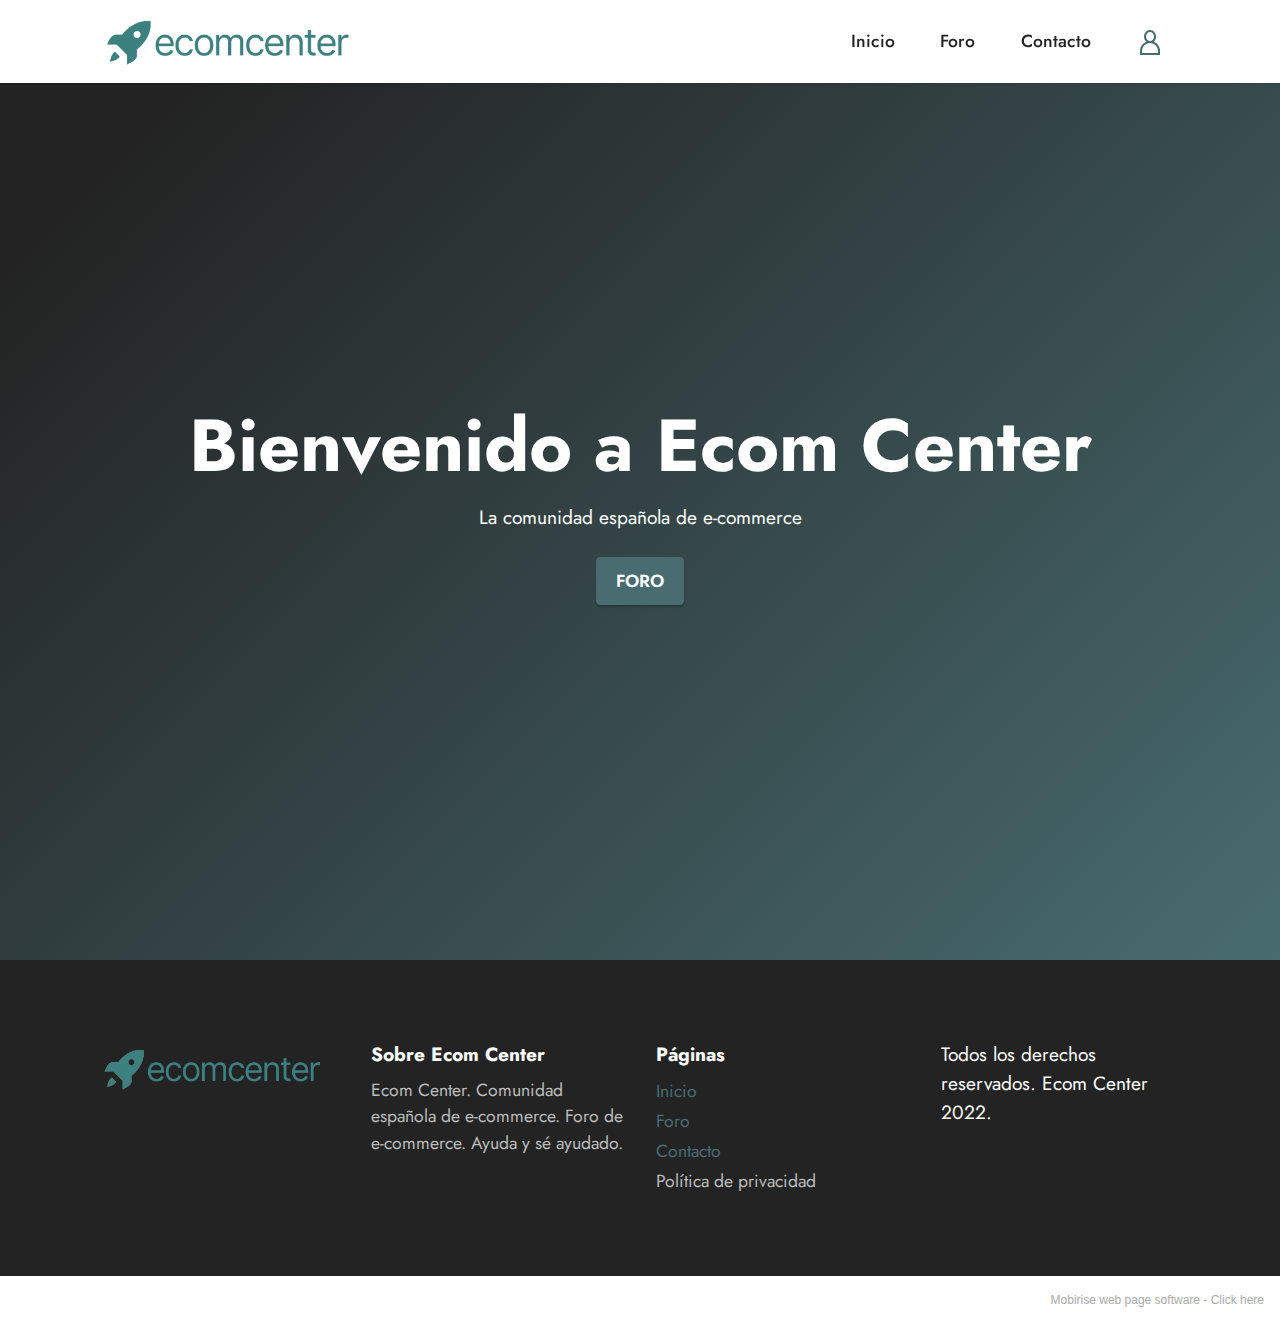
<file: index.html>
<!DOCTYPE html>
<html  >
<head>
  <!-- Site made with Mobirise Website Builder v5.3.10, https://mobirise.com -->
  <meta charset="UTF-8">
  <meta http-equiv="X-UA-Compatible" content="IE=edge">
  <meta name="generator" content="Mobirise v5.3.10, mobirise.com">
  <meta name="twitter:card" content="summary_large_image"/>
  <meta name="twitter:image:src" content="assets/images/index-meta.png">
  <meta property="og:image" content="assets/images/index-meta.png">
  <meta name="twitter:title" content="Inicio">
  <meta name="viewport" content="width=device-width, initial-scale=1, minimum-scale=1">
  <link rel="shortcut icon" href="assets/images/ecomcetnerloog-460x101.png" type="image/x-icon">
  <meta name="description" content="Ecom Center. Comunidad española de e-commerce. Foro de e-commerce. Ayuda y sé ayudado.">
  
  
  <title>Inicio</title>
  <link rel="stylesheet" href="assets/web/assets/mobirise-icons2/mobirise2.css">
  <link rel="stylesheet" href="assets/tether/tether.min.css">
  <link rel="stylesheet" href="assets/bootstrap/css/bootstrap.min.css">
  <link rel="stylesheet" href="assets/bootstrap/css/bootstrap-grid.min.css">
  <link rel="stylesheet" href="assets/bootstrap/css/bootstrap-reboot.min.css">
  <link rel="stylesheet" href="assets/dropdown/css/style.css">
  <link rel="stylesheet" href="assets/socicon/css/styles.css">
  <link rel="stylesheet" href="assets/theme/css/style.css">
  <link rel="preload" href="https://fonts.googleapis.com/css?family=Jost:100,200,300,400,500,600,700,800,900,100i,200i,300i,400i,500i,600i,700i,800i,900i&display=swap" as="style" onload="this.onload=null;this.rel='stylesheet'">
  <noscript><link rel="stylesheet" href="https://fonts.googleapis.com/css?family=Jost:100,200,300,400,500,600,700,800,900,100i,200i,300i,400i,500i,600i,700i,800i,900i&display=swap"></noscript>
  <link rel="preload" as="style" href="assets/mobirise/css/mbr-additional.css"><link rel="stylesheet" href="assets/mobirise/css/mbr-additional.css" type="text/css">
  
  
  
  
</head>
<body>
  
  <section class="menu menu3 cid-sEpk9xyadP" once="menu" id="menu3-0">
    
    <nav class="navbar navbar-dropdown navbar-fixed-top navbar-expand-lg">
        <div class="container">
            <div class="navbar-brand">
                <span class="navbar-logo">
                    <a href="index.html">
                        <img src="assets/images/ecomcetnerloog-460x101.png" alt="ecomcenter" style="height: 3.9rem;">
                    </a>
                </span>
                
            </div>
            <button class="navbar-toggler" type="button" data-toggle="collapse" data-target="#navbarSupportedContent" aria-controls="navbarNavAltMarkup" aria-expanded="false" aria-label="Toggle navigation">
                <div class="hamburger">
                    <span></span>
                    <span></span>
                    <span></span>
                    <span></span>
                </div>
            </button>
            <div class="collapse navbar-collapse" id="navbarSupportedContent">
                <ul class="navbar-nav nav-dropdown nav-right" data-app-modern-menu="true"><li class="nav-item"><a class="nav-link link text-black text-primary display-4" href="index.html">Inicio</a></li>
                    <li class="nav-item"><a class="nav-link link text-black text-primary display-4" href="page2.html">Foro</a></li>
                    <li class="nav-item"><a class="nav-link link text-black text-primary display-4" href="page1.html">Contacto</a>
                    </li></ul>
                <div class="icons-menu">
                    <a class="iconfont-wrapper" href="https://rederbeats.discussion.community/register/login" target="_blank">
                        <span class="p-2 mbr-iconfont mobi-mbri-user mobi-mbri" style="color: rgb(72, 108, 112); fill: rgb(72, 108, 112);"></span>
                    </a>
                    
                    
                    
                </div>
                
            </div>
        </div>
    </nav>
</section>

<section class="header18 cid-sErY3OOL9K mbr-fullscreen" id="header18-1">

    

    

    <div class="align-center container">
        <div class="row justify-content-center">
            <div class="col-12 col-lg-10">
                <h1 class="mbr-section-title mbr-fonts-style mbr-white mb-3 display-1"><strong>Bienvenido a Ecom Center</strong></h1>
                
                <p class="mbr-text mbr-fonts-style mbr-white display-7">La comunidad española de e-commerce</p>
                <div class="mbr-section-btn mt-3"><a class="btn btn-primary display-4" href="https://mobiri.se">FORO</a></div>
            </div>
        </div>
    </div>
</section>

<section class="footer4 cid-sEs43BG68z" once="footers" id="footer4-b">

    
    
    <div class="container">
        <div class="row mbr-white">
            <div class="col-6 col-lg-3">
                <div class="media-wrap col-md-12 col-12">
                    <a href="index.html">
                        <img src="assets/images/ecomcetnerloog-460x101.png" alt="ecomcenter">
                    </a>
                </div>
            </div>
            <div class="col-12 col-md-6 col-lg-3">
                <h5 class="mbr-section-subtitle mbr-fonts-style mb-2 display-7">
                    <strong>Sobre Ecom Center</strong></h5>
                <p class="mbr-text mbr-fonts-style mb-4 display-4">
                    Ecom Center. Comunidad española de e-commerce. Foro de e-commerce. Ayuda y sé ayudado.</p>
                
                
            </div>
            <div class="col-12 col-md-6 col-lg-3">
                <h5 class="mbr-section-subtitle mbr-fonts-style mb-2 display-7">
                    <strong>Páginas</strong></h5>
                <ul class="list mbr-fonts-style display-4">
                    <li class="mbr-text item-wrap"><span style="font-size: 1.1rem;"><a href="index.html" class="text-primary">Inicio</a></span></li><li class="mbr-text item-wrap"><span style="font-size: 1.1rem;"><a href="page2.html" class="text-primary">Foro</a></span><br></li><a href="page2.html" class="text-primary">
                    </a><li class="mbr-text item-wrap"><a href="page1.html" class="text-primary">Contacto</a></li><li class="mbr-text item-wrap">Política de privacidad</li>
                </ul>
            </div>
            <div class="col-12 col-md-6 col-lg-3">
                <h5 class="mbr-section-subtitle mbr-fonts-style mb-2 display-7">Todos los derechos reservados. Ecom Center 2022.</h5>
                <ul class="list mbr-fonts-style display-4">
                    <li class="mbr-text item-wrap"><br></li>
                </ul>
            </div>
            
        </div>
    </div>
</section><section style="background-color: #fff; font-family: -apple-system, BlinkMacSystemFont, 'Segoe UI', 'Roboto', 'Helvetica Neue', Arial, sans-serif; color:#aaa; font-size:12px; padding: 0; align-items: center; display: flex;"><a href="https://mobirise.site/k" style="flex: 1 1; height: 3rem; padding-left: 1rem;"></a><p style="flex: 0 0 auto; margin:0; padding-right:1rem;">Mobirise web page software - <a href="https://mobirise.site/p" style="color:#aaa;">Click here</a></p></section><script src="assets/web/assets/jquery/jquery.min.js"></script>  <script src="assets/popper/popper.min.js"></script>  <script src="assets/tether/tether.min.js"></script>  <script src="assets/bootstrap/js/bootstrap.min.js"></script>  <script src="assets/smoothscroll/smooth-scroll.js"></script>  <script src="assets/dropdown/js/nav-dropdown.js"></script>  <script src="assets/dropdown/js/navbar-dropdown.js"></script>  <script src="assets/touchswipe/jquery.touch-swipe.min.js"></script>  <script src="assets/theme/js/script.js"></script>  
  
  
</body>
</html>
</file>
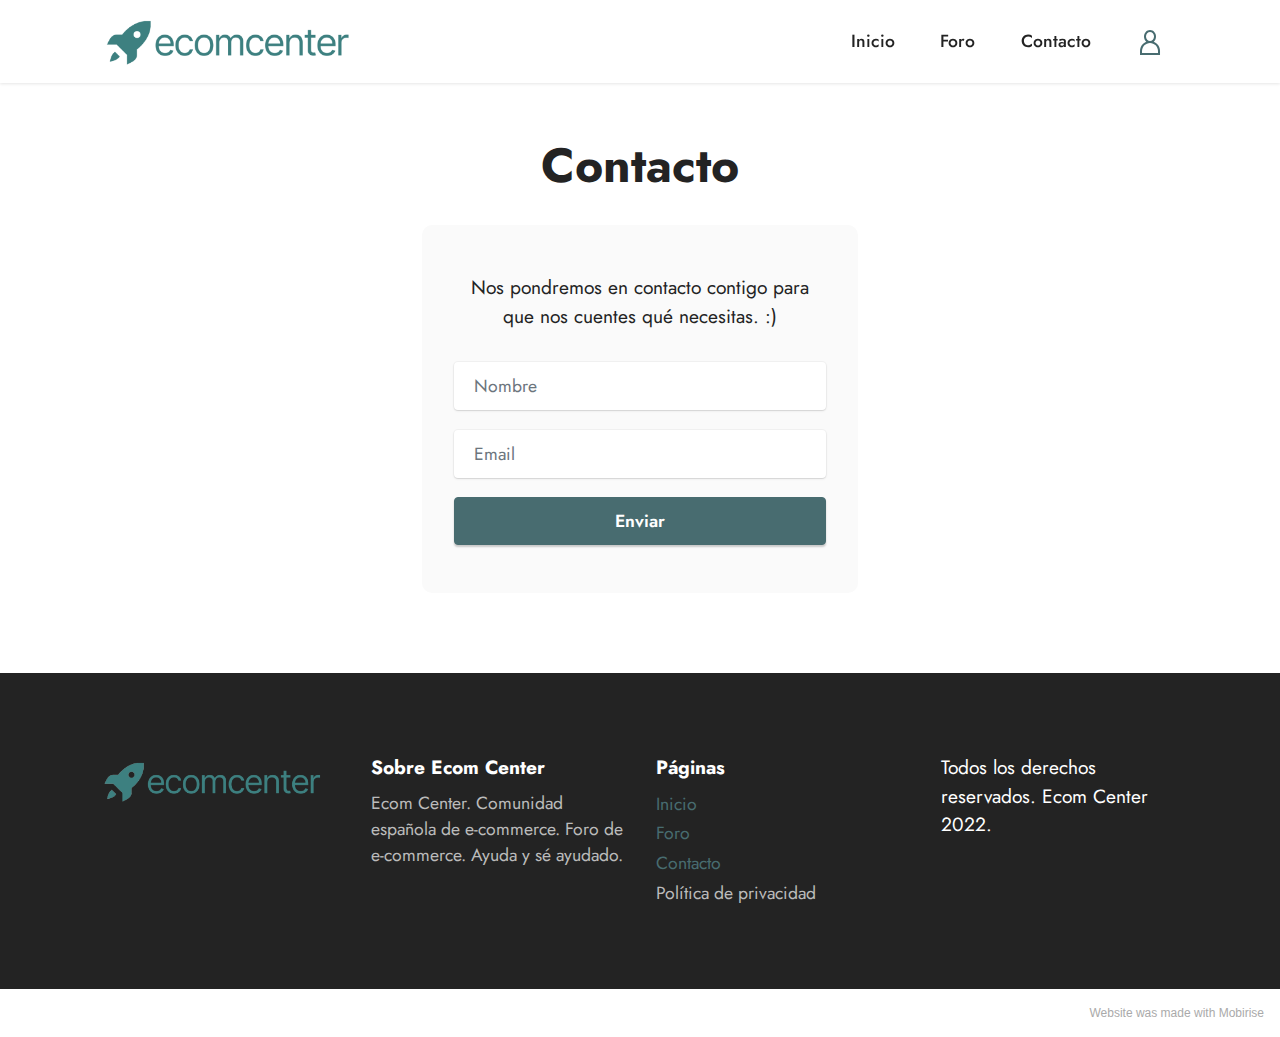
<file: page1.html>
<!DOCTYPE html>
<html  >
<head>
  <!-- Site made with Mobirise Website Builder v5.3.10, https://mobirise.com -->
  <meta charset="UTF-8">
  <meta http-equiv="X-UA-Compatible" content="IE=edge">
  <meta name="generator" content="Mobirise v5.3.10, mobirise.com">
  <meta name="viewport" content="width=device-width, initial-scale=1, minimum-scale=1">
  <link rel="shortcut icon" href="assets/images/ecomcetnerloog-460x101.png" type="image/x-icon">
  <meta name="description" content="Ecom Center. Comunidad española de e-commerce. Foro de e-commerce. Ayuda y sé ayudado.">
  
  
  <title>Contacto</title>
  <link rel="stylesheet" href="assets/web/assets/mobirise-icons2/mobirise2.css">
  <link rel="stylesheet" href="assets/tether/tether.min.css">
  <link rel="stylesheet" href="assets/bootstrap/css/bootstrap.min.css">
  <link rel="stylesheet" href="assets/bootstrap/css/bootstrap-grid.min.css">
  <link rel="stylesheet" href="assets/bootstrap/css/bootstrap-reboot.min.css">
  <link rel="stylesheet" href="assets/formstyler/jquery.formstyler.css">
  <link rel="stylesheet" href="assets/formstyler/jquery.formstyler.theme.css">
  <link rel="stylesheet" href="assets/datepicker/jquery.datetimepicker.min.css">
  <link rel="stylesheet" href="assets/dropdown/css/style.css">
  <link rel="stylesheet" href="assets/socicon/css/styles.css">
  <link rel="stylesheet" href="assets/theme/css/style.css">
  <link rel="preload" href="https://fonts.googleapis.com/css?family=Jost:100,200,300,400,500,600,700,800,900,100i,200i,300i,400i,500i,600i,700i,800i,900i&display=swap" as="style" onload="this.onload=null;this.rel='stylesheet'">
  <noscript><link rel="stylesheet" href="https://fonts.googleapis.com/css?family=Jost:100,200,300,400,500,600,700,800,900,100i,200i,300i,400i,500i,600i,700i,800i,900i&display=swap"></noscript>
  <link rel="preload" as="style" href="assets/mobirise/css/mbr-additional.css"><link rel="stylesheet" href="assets/mobirise/css/mbr-additional.css" type="text/css">
  
  
  
  
</head>
<body>
  
  <section class="menu menu3 cid-sEpk9xyadP" once="menu" id="menu3-4">
    
    <nav class="navbar navbar-dropdown navbar-fixed-top navbar-expand-lg">
        <div class="container">
            <div class="navbar-brand">
                <span class="navbar-logo">
                    <a href="index.html">
                        <img src="assets/images/ecomcetnerloog-460x101.png" alt="ecomcenter" style="height: 3.9rem;">
                    </a>
                </span>
                
            </div>
            <button class="navbar-toggler" type="button" data-toggle="collapse" data-target="#navbarSupportedContent" aria-controls="navbarNavAltMarkup" aria-expanded="false" aria-label="Toggle navigation">
                <div class="hamburger">
                    <span></span>
                    <span></span>
                    <span></span>
                    <span></span>
                </div>
            </button>
            <div class="collapse navbar-collapse" id="navbarSupportedContent">
                <ul class="navbar-nav nav-dropdown nav-right" data-app-modern-menu="true"><li class="nav-item"><a class="nav-link link text-black text-primary display-4" href="index.html">Inicio</a></li>
                    <li class="nav-item"><a class="nav-link link text-black text-primary display-4" href="page2.html">Foro</a></li>
                    <li class="nav-item"><a class="nav-link link text-black text-primary display-4" href="page1.html">Contacto</a>
                    </li></ul>
                <div class="icons-menu">
                    <a class="iconfont-wrapper" href="https://rederbeats.discussion.community/register/login" target="_blank">
                        <span class="p-2 mbr-iconfont mobi-mbri-user mobi-mbri" style="color: rgb(72, 108, 112); fill: rgb(72, 108, 112);"></span>
                    </a>
                    
                    
                    
                </div>
                
            </div>
        </div>
    </nav>
</section>

<section class="form7 cid-sEs061qJ0O" id="form7-7">
    
    
    <div class="container">
        <div class="mbr-section-head">
            <h3 class="mbr-section-title mbr-fonts-style align-center mb-0 display-2"><strong>Contacto</strong></h3>
            
        </div>
        <div class="row justify-content-center mt-4">
            <div class="col-lg-8 mx-auto mbr-form" data-form-type="formoid">
                <form action="https://mobirise.eu/" method="POST" class="mbr-form form-with-styler mx-auto" data-form-title="Form Name"><input type="hidden" name="email" data-form-email="true" value="TiA94VdY9P7Dg27WUyZtnOTtwGE78xtf7T1KprKLCO0xc7TeTOijYfKFqiiBX09I1tUjs6REGsbtCuREFOcdfIyVBOcaJHvmtDmMR0fr/WF9ml78QTGIgS8t+VDO0axI">
                    <p class="mbr-text mbr-fonts-style align-center mb-4 display-7">
                        Nos pondremos en contacto contigo para que nos cuentes qué necesitas. :)</p>
                    <div class="row">
                        <div hidden="hidden" data-form-alert="" class="alert alert-success col-12">Gracias! Nos pondremos en contacto contigo lo antes posible para que nos cuentes qué necesitas.</div>
                        <div hidden="hidden" data-form-alert-danger="" class="alert alert-danger col-12">Oops...! some
                            problem!</div>
                    </div>
                    <div class="dragArea row">
                        <div class="col-lg-12 col-md-12 col-sm-12 form-group" data-for="name">
                            <input type="text" name="name" placeholder="Nombre" data-form-field="name" class="form-control" value="" id="name-form7-7">
                        </div>
                        <div class="col-lg-12 col-md-12 col-sm-12 form-group" data-for="email">
                            <input type="email" name="email" placeholder="Email" data-form-field="email" class="form-control" value="" id="email-form7-7">
                        </div>
                        
                        <div class="col-auto mbr-section-btn align-center"><button type="submit" class="btn btn-primary display-4">Enviar</button></div>
                    </div>
                </form>
            </div>
        </div>
    </div>
</section>

<section class="footer4 cid-sEs43BG68z" once="footers" id="footer4-b">

    
    
    <div class="container">
        <div class="row mbr-white">
            <div class="col-6 col-lg-3">
                <div class="media-wrap col-md-12 col-12">
                    <a href="index.html">
                        <img src="assets/images/ecomcetnerloog-460x101.png" alt="ecomcenter">
                    </a>
                </div>
            </div>
            <div class="col-12 col-md-6 col-lg-3">
                <h5 class="mbr-section-subtitle mbr-fonts-style mb-2 display-7">
                    <strong>Sobre Ecom Center</strong></h5>
                <p class="mbr-text mbr-fonts-style mb-4 display-4">
                    Ecom Center. Comunidad española de e-commerce. Foro de e-commerce. Ayuda y sé ayudado.</p>
                
                
            </div>
            <div class="col-12 col-md-6 col-lg-3">
                <h5 class="mbr-section-subtitle mbr-fonts-style mb-2 display-7">
                    <strong>Páginas</strong></h5>
                <ul class="list mbr-fonts-style display-4">
                    <li class="mbr-text item-wrap"><span style="font-size: 1.1rem;"><a href="index.html" class="text-primary">Inicio</a></span></li><li class="mbr-text item-wrap"><span style="font-size: 1.1rem;"><a href="page2.html" class="text-primary">Foro</a></span><br></li><a href="page2.html" class="text-primary">
                    </a><li class="mbr-text item-wrap"><a href="page1.html" class="text-primary">Contacto</a></li><li class="mbr-text item-wrap">Política de privacidad</li>
                </ul>
            </div>
            <div class="col-12 col-md-6 col-lg-3">
                <h5 class="mbr-section-subtitle mbr-fonts-style mb-2 display-7">Todos los derechos reservados. Ecom Center 2022.</h5>
                <ul class="list mbr-fonts-style display-4">
                    <li class="mbr-text item-wrap"><br></li>
                </ul>
            </div>
            
        </div>
    </div>
</section><section style="background-color: #fff; font-family: -apple-system, BlinkMacSystemFont, 'Segoe UI', 'Roboto', 'Helvetica Neue', Arial, sans-serif; color:#aaa; font-size:12px; padding: 0; align-items: center; display: flex;"><a href="https://mobirise.site/g" style="flex: 1 1; height: 3rem; padding-left: 1rem;"></a><p style="flex: 0 0 auto; margin:0; padding-right:1rem;">Website <a href="https://mobirise.site/f" style="color:#aaa;">was made</a> with Mobirise</p></section><script src="assets/web/assets/jquery/jquery.min.js"></script>  <script src="assets/popper/popper.min.js"></script>  <script src="assets/tether/tether.min.js"></script>  <script src="assets/bootstrap/js/bootstrap.min.js"></script>  <script src="assets/smoothscroll/smooth-scroll.js"></script>  <script src="assets/formstyler/jquery.formstyler.js"></script>  <script src="assets/formstyler/jquery.formstyler.min.js"></script>  <script src="assets/datepicker/jquery.datetimepicker.full.js"></script>  <script src="assets/dropdown/js/nav-dropdown.js"></script>  <script src="assets/dropdown/js/navbar-dropdown.js"></script>  <script src="assets/touchswipe/jquery.touch-swipe.min.js"></script>  <script src="assets/theme/js/script.js"></script>  <script src="assets/formoid/formoid.min.js"></script>  
  
  
</body>
</html>
</file>
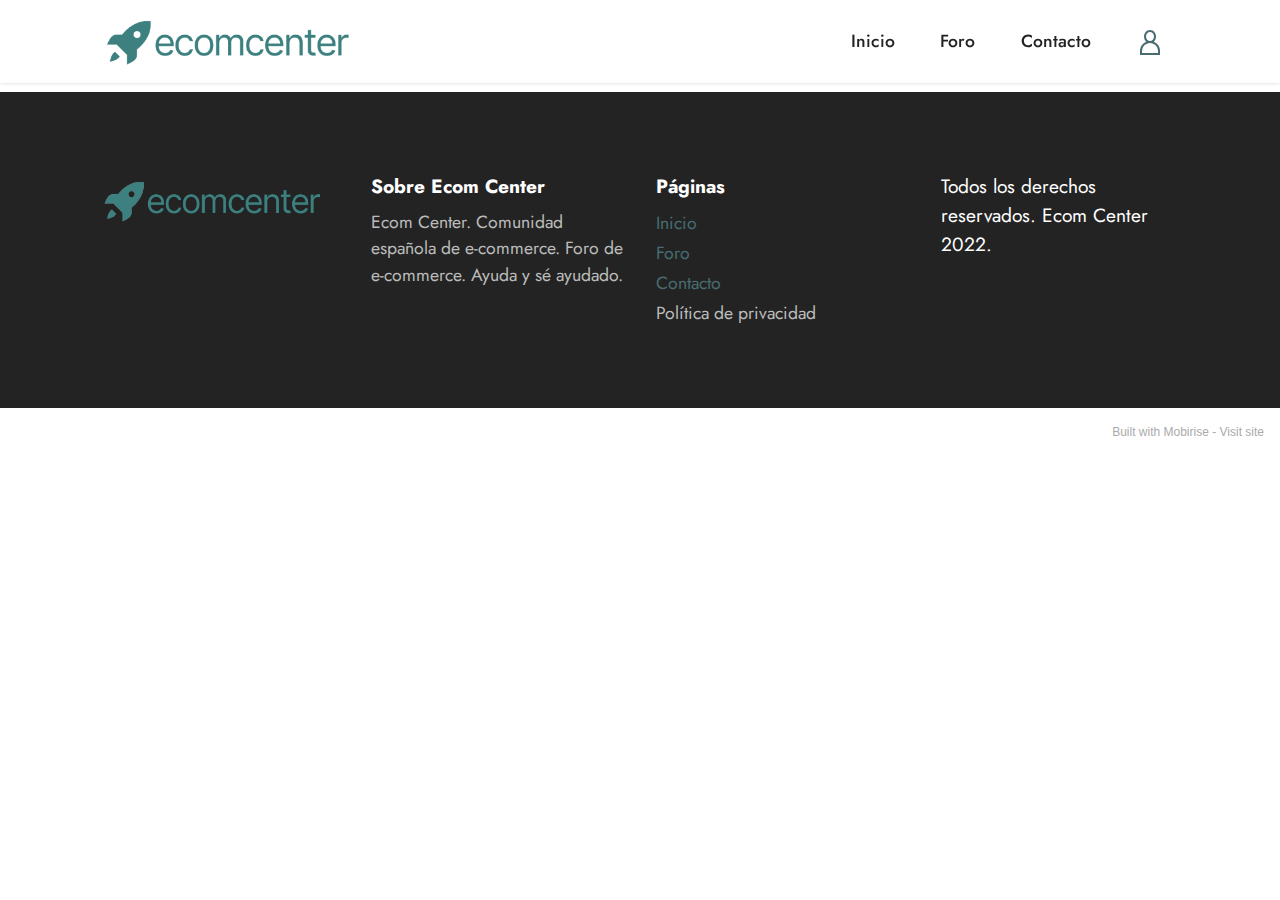
<file: page2.html>
<!DOCTYPE html>
<html  >
<head>
  <!-- Site made with Mobirise Website Builder v5.3.10, https://mobirise.com -->
  <meta charset="UTF-8">
  <meta http-equiv="X-UA-Compatible" content="IE=edge">
  <meta name="generator" content="Mobirise v5.3.10, mobirise.com">
  <meta name="viewport" content="width=device-width, initial-scale=1, minimum-scale=1">
  <link rel="shortcut icon" href="assets/images/ecomcetnerloog-460x101.png" type="image/x-icon">
  <meta name="description" content="Ecom Center. Comunidad española de e-commerce. Foro de e-commerce. Ayuda y sé ayudado.">
  
  
  <title>Foro</title>
  <link rel="stylesheet" href="assets/web/assets/mobirise-icons2/mobirise2.css">
  <link rel="stylesheet" href="assets/tether/tether.min.css">
  <link rel="stylesheet" href="assets/bootstrap/css/bootstrap.min.css">
  <link rel="stylesheet" href="assets/bootstrap/css/bootstrap-grid.min.css">
  <link rel="stylesheet" href="assets/bootstrap/css/bootstrap-reboot.min.css">
  <link rel="stylesheet" href="assets/dropdown/css/style.css">
  <link rel="stylesheet" href="assets/socicon/css/styles.css">
  <link rel="stylesheet" href="assets/theme/css/style.css">
  <link rel="preload" href="https://fonts.googleapis.com/css?family=Jost:100,200,300,400,500,600,700,800,900,100i,200i,300i,400i,500i,600i,700i,800i,900i&display=swap" as="style" onload="this.onload=null;this.rel='stylesheet'">
  <noscript><link rel="stylesheet" href="https://fonts.googleapis.com/css?family=Jost:100,200,300,400,500,600,700,800,900,100i,200i,300i,400i,500i,600i,700i,800i,900i&display=swap"></noscript>
  <link rel="preload" as="style" href="assets/mobirise/css/mbr-additional.css"><link rel="stylesheet" href="assets/mobirise/css/mbr-additional.css" type="text/css">
  
  
  
  
</head>
<body>
  
  <section class="menu menu3 cid-sEpk9xyadP" once="menu" id="menu3-8">
    
    <nav class="navbar navbar-dropdown navbar-fixed-top navbar-expand-lg">
        <div class="container">
            <div class="navbar-brand">
                <span class="navbar-logo">
                    <a href="index.html">
                        <img src="assets/images/ecomcetnerloog-460x101.png" alt="ecomcenter" style="height: 3.9rem;">
                    </a>
                </span>
                
            </div>
            <button class="navbar-toggler" type="button" data-toggle="collapse" data-target="#navbarSupportedContent" aria-controls="navbarNavAltMarkup" aria-expanded="false" aria-label="Toggle navigation">
                <div class="hamburger">
                    <span></span>
                    <span></span>
                    <span></span>
                    <span></span>
                </div>
            </button>
            <div class="collapse navbar-collapse" id="navbarSupportedContent">
                <ul class="navbar-nav nav-dropdown nav-right" data-app-modern-menu="true"><li class="nav-item"><a class="nav-link link text-black text-primary display-4" href="index.html">Inicio</a></li>
                    <li class="nav-item"><a class="nav-link link text-black text-primary display-4" href="page2.html">Foro</a></li>
                    <li class="nav-item"><a class="nav-link link text-black text-primary display-4" href="page1.html">Contacto</a>
                    </li></ul>
                <div class="icons-menu">
                    <a class="iconfont-wrapper" href="https://rederbeats.discussion.community/register/login" target="_blank">
                        <span class="p-2 mbr-iconfont mobi-mbri-user mobi-mbri" style="color: rgb(72, 108, 112); fill: rgb(72, 108, 112);"></span>
                    </a>
                    
                    
                    
                </div>
                
            </div>
        </div>
    </nav>
</section>

<section class="social1 cid-sEs1XbioiM" id="share1-a">
    
    
    

    <div class="container">
        <div class="media-container-row">
            <div class="col-12">
                <h3 class="mbr-section-title mb-3 align-center mbr-fonts-style display-5"></h3>
                <div>
                    <div class="mbr-social-likes align-center">
                        
                        
                        
                        
                        
                        
                    </div>
                </div>
            </div>
        </div>
    </div>
</section>
<!--Begin Website Toolbox Forum Embed Code-->
<div id="wtEmbedCode"><script type="text/javascript" id="embedded_forum" src="https://ecomcenter.foro.community/js/mb/embed.js"></script>
    <noscript><a href="https://ecomcenter.foro.community/">Foro</a></noscript></div>
    <!--End Website Toolbox Forum Embed Code-->
        
<section class="footer4 cid-sEs43BG68z" once="footers" id="footer4-b">

    
    
    <div class="container">
        <div class="row mbr-white">
            <div class="col-6 col-lg-3">
                <div class="media-wrap col-md-12 col-12">
                    <a href="index.html">
                        <img src="assets/images/ecomcetnerloog-460x101.png" alt="ecomcenter">
                    </a>
                </div>
            </div>
            <div class="col-12 col-md-6 col-lg-3">
                <h5 class="mbr-section-subtitle mbr-fonts-style mb-2 display-7">
                    <strong>Sobre Ecom Center</strong></h5>
                <p class="mbr-text mbr-fonts-style mb-4 display-4">
                    Ecom Center. Comunidad española de e-commerce. Foro de e-commerce. Ayuda y sé ayudado.</p>
                
                
            </div>
            <div class="col-12 col-md-6 col-lg-3">
                <h5 class="mbr-section-subtitle mbr-fonts-style mb-2 display-7">
                    <strong>Páginas</strong></h5>
                <ul class="list mbr-fonts-style display-4">
                    <li class="mbr-text item-wrap"><span style="font-size: 1.1rem;"><a href="index.html" class="text-primary">Inicio</a></span></li><li class="mbr-text item-wrap"><span style="font-size: 1.1rem;"><a href="page2.html" class="text-primary">Foro</a></span><br></li><a href="page2.html" class="text-primary">
                    </a><li class="mbr-text item-wrap"><a href="page1.html" class="text-primary">Contacto</a></li><li class="mbr-text item-wrap">Política de privacidad</li>
                </ul>
            </div>
            <div class="col-12 col-md-6 col-lg-3">
                <h5 class="mbr-section-subtitle mbr-fonts-style mb-2 display-7">Todos los derechos reservados. Ecom Center 2022.</h5>
                <ul class="list mbr-fonts-style display-4">
                    <li class="mbr-text item-wrap"><br></li>
                </ul>
            </div>
            
        </div>
    </div>
</section><section style="background-color: #fff; font-family: -apple-system, BlinkMacSystemFont, 'Segoe UI', 'Roboto', 'Helvetica Neue', Arial, sans-serif; color:#aaa; font-size:12px; padding: 0; align-items: center; display: flex;"><a href="https://mobirise.site/p" style="flex: 1 1; height: 3rem; padding-left: 1rem;"></a><p style="flex: 0 0 auto; margin:0; padding-right:1rem;">Built with Mobirise - <a href="https://mobirise.site/l" style="color:#aaa;">Visit site</a></p></section><script src="assets/web/assets/jquery/jquery.min.js"></script>  <script src="assets/popper/popper.min.js"></script>  <script src="assets/tether/tether.min.js"></script>  <script src="assets/bootstrap/js/bootstrap.min.js"></script>  <script src="assets/smoothscroll/smooth-scroll.js"></script>  <script src="assets/dropdown/js/nav-dropdown.js"></script>  <script src="assets/dropdown/js/navbar-dropdown.js"></script>  <script src="assets/touchswipe/jquery.touch-swipe.min.js"></script>  <script src="assets/sociallikes/social-likes.js"></script>  <script src="assets/theme/js/script.js"></script>  
  
  
</body>
</html>
</file>
<file: assets/web/assets/mobirise-icons2/mobirise2.css>
@font-face {
  font-family: 'Moririse2';
  font-display: swap;
  src:  url('mobirise2.eot?f2bix4');
  src:  url('mobirise2.eot?f2bix4#iefix') format('embedded-opentype'),
    url('mobirise2.ttf?f2bix4') format('truetype'),
    url('mobirise2.woff?f2bix4') format('woff'),
    url('mobirise2.svg?f2bix4#mobirise2') format('svg');
  font-weight: normal;
  font-style: normal;
}

[class^="mobi-"], [class*=" mobi-"] {
  /* use !important to prevent issues with browser extensions that change fonts */
  font-family: 'Moririse2' !important;
  speak: none;
  font-style: normal;
  font-weight: normal;
  font-variant: normal;
  text-transform: none;
  line-height: 1;

  /* Better Font Rendering =========== */
  -webkit-font-smoothing: antialiased;
  -moz-osx-font-smoothing: grayscale;
}

.mobi-mbri-add-submenu:before {
  content: "\e900";
}
.mobi-mbri-alert:before {
  content: "\e901";
}
.mobi-mbri-align-center:before {
  content: "\e902";
}
.mobi-mbri-align-justify:before {
  content: "\e903";
}
.mobi-mbri-align-left:before {
  content: "\e904";
}
.mobi-mbri-align-right:before {
  content: "\e905";
}
.mobi-mbri-android:before {
  content: "\e906";
}
.mobi-mbri-apple:before {
  content: "\e907";
}
.mobi-mbri-arrow-down:before {
  content: "\e908";
}
.mobi-mbri-arrow-next:before {
  content: "\e909";
}
.mobi-mbri-arrow-prev:before {
  content: "\e90a";
}
.mobi-mbri-arrow-up:before {
  content: "\e90b";
}
.mobi-mbri-bold:before {
  content: "\e90c";
}
.mobi-mbri-bookmark:before {
  content: "\e90d";
}
.mobi-mbri-bootstrap:before {
  content: "\e90e";
}
.mobi-mbri-briefcase:before {
  content: "\e90f";
}
.mobi-mbri-browse:before {
  content: "\e910";
}
.mobi-mbri-bulleted-list:before {
  content: "\e911";
}
.mobi-mbri-calendar:before {
  content: "\e912";
}
.mobi-mbri-camera:before {
  content: "\e913";
}
.mobi-mbri-cart-add:before {
  content: "\e914";
}
.mobi-mbri-cart-full:before {
  content: "\e915";
}
.mobi-mbri-cash:before {
  content: "\e916";
}
.mobi-mbri-change-style:before {
  content: "\e917";
}
.mobi-mbri-chat:before {
  content: "\e918";
}
.mobi-mbri-clock:before {
  content: "\e919";
}
.mobi-mbri-close:before {
  content: "\e91a";
}
.mobi-mbri-cloud:before {
  content: "\e91b";
}
.mobi-mbri-code:before {
  content: "\e91c";
}
.mobi-mbri-contact-form:before {
  content: "\e91d";
}
.mobi-mbri-credit-card:before {
  content: "\e91e";
}
.mobi-mbri-cursor-click:before {
  content: "\e91f";
}
.mobi-mbri-cust-feedback:before {
  content: "\e920";
}
.mobi-mbri-database:before {
  content: "\e921";
}
.mobi-mbri-delivery:before {
  content: "\e922";
}
.mobi-mbri-desktop:before {
  content: "\e923";
}
.mobi-mbri-devices:before {
  content: "\e924";
}
.mobi-mbri-down:before {
  content: "\e925";
}
.mobi-mbri-download-2:before {
  content: "\e926";
}
.mobi-mbri-download:before {
  content: "\e927";
}
.mobi-mbri-drag-n-drop-2:before {
  content: "\e928";
}
.mobi-mbri-drag-n-drop:before {
  content: "\e929";
}
.mobi-mbri-edit-2:before {
  content: "\e92a";
}
.mobi-mbri-edit:before {
  content: "\e92b";
}
.mobi-mbri-error:before {
  content: "\e92c";
}
.mobi-mbri-extension:before {
  content: "\e92d";
}
.mobi-mbri-features:before {
  content: "\e92e";
}
.mobi-mbri-file:before {
  content: "\e92f";
}
.mobi-mbri-flag:before {
  content: "\e930";
}
.mobi-mbri-folder:before {
  content: "\e931";
}
.mobi-mbri-gift:before {
  content: "\e932";
}
.mobi-mbri-github:before {
  content: "\e933";
}
.mobi-mbri-globe-2:before {
  content: "\e934";
}
.mobi-mbri-globe:before {
  content: "\e935";
}
.mobi-mbri-growing-chart:before {
  content: "\e936";
}
.mobi-mbri-hearth:before {
  content: "\e937";
}
.mobi-mbri-help:before {
  content: "\e938";
}
.mobi-mbri-home:before {
  content: "\e939";
}
.mobi-mbri-hot-cup:before {
  content: "\e93a";
}
.mobi-mbri-idea:before {
  content: "\e93b";
}
.mobi-mbri-image-gallery:before {
  content: "\e93c";
}
.mobi-mbri-image-slider:before {
  content: "\e93d";
}
.mobi-mbri-info:before {
  content: "\e93e";
}
.mobi-mbri-italic:before {
  content: "\e93f";
}
.mobi-mbri-key:before {
  content: "\e940";
}
.mobi-mbri-laptop:before {
  content: "\e941";
}
.mobi-mbri-layers:before {
  content: "\e942";
}
.mobi-mbri-left-right:before {
  content: "\e943";
}
.mobi-mbri-left:before {
  content: "\e944";
}
.mobi-mbri-letter:before {
  content: "\e945";
}
.mobi-mbri-like:before {
  content: "\e946";
}
.mobi-mbri-link:before {
  content: "\e947";
}
.mobi-mbri-lock:before {
  content: "\e948";
}
.mobi-mbri-login:before {
  content: "\e949";
}
.mobi-mbri-logout:before {
  content: "\e94a";
}
.mobi-mbri-magic-stick:before {
  content: "\e94b";
}
.mobi-mbri-map-pin:before {
  content: "\e94c";
}
.mobi-mbri-menu:before {
  content: "\e94d";
}
.mobi-mbri-mobile-2:before {
  content: "\e94e";
}
.mobi-mbri-mobile-horizontal:before {
  content: "\e94f";
}
.mobi-mbri-mobile:before {
  content: "\e950";
}
.mobi-mbri-mobirise:before {
  content: "\e951";
}
.mobi-mbri-more-horizontal:before {
  content: "\e952";
}
.mobi-mbri-more-vertical:before {
  content: "\e953";
}
.mobi-mbri-music:before {
  content: "\e954";
}
.mobi-mbri-new-file:before {
  content: "\e955";
}
.mobi-mbri-numbered-list:before {
  content: "\e956";
}
.mobi-mbri-opened-folder:before {
  content: "\e957";
}
.mobi-mbri-pages:before {
  content: "\e958";
}
.mobi-mbri-paper-plane:before {
  content: "\e959";
}
.mobi-mbri-paperclip:before {
  content: "\e95a";
}
.mobi-mbri-phone:before {
  content: "\e95b";
}
.mobi-mbri-photo:before {
  content: "\e95c";
}
.mobi-mbri-photos:before {
  content: "\e95d";
}
.mobi-mbri-pin:before {
  content: "\e95e";
}
.mobi-mbri-play:before {
  content: "\e95f";
}
.mobi-mbri-plus:before {
  content: "\e960";
}
.mobi-mbri-preview:before {
  content: "\e961";
}
.mobi-mbri-print:before {
  content: "\e962";
}
.mobi-mbri-protect:before {
  content: "\e963";
}
.mobi-mbri-question:before {
  content: "\e964";
}
.mobi-mbri-quote-left:before {
  content: "\e965";
}
.mobi-mbri-quote-right:before {
  content: "\e966";
}
.mobi-mbri-redo:before {
  content: "\e967";
}
.mobi-mbri-refresh:before {
  content: "\e968";
}
.mobi-mbri-responsive-2:before {
  content: "\e969";
}
.mobi-mbri-responsive:before {
  content: "\e96a";
}
.mobi-mbri-right:before {
  content: "\e96b";
}
.mobi-mbri-rocket:before {
  content: "\e96c";
}
.mobi-mbri-sad-face:before {
  content: "\e96d";
}
.mobi-mbri-sale:before {
  content: "\e96e";
}
.mobi-mbri-save:before {
  content: "\e96f";
}
.mobi-mbri-search:before {
  content: "\e970";
}
.mobi-mbri-setting-2:before {
  content: "\e971";
}
.mobi-mbri-setting-3:before {
  content: "\e972";
}
.mobi-mbri-setting:before {
  content: "\e973";
}
.mobi-mbri-share:before {
  content: "\e974";
}
.mobi-mbri-shopping-bag:before {
  content: "\e975";
}
.mobi-mbri-shopping-basket:before {
  content: "\e976";
}
.mobi-mbri-shopping-cart:before {
  content: "\e977";
}
.mobi-mbri-sites:before {
  content: "\e978";
}
.mobi-mbri-smile-face:before {
  content: "\e979";
}
.mobi-mbri-speed:before {
  content: "\e97a";
}
.mobi-mbri-star:before {
  content: "\e97b";
}
.mobi-mbri-success:before {
  content: "\e97c";
}
.mobi-mbri-sun:before {
  content: "\e97d";
}
.mobi-mbri-sun2:before {
  content: "\e97e";
}
.mobi-mbri-tablet-vertical:before {
  content: "\e97f";
}
.mobi-mbri-tablet:before {
  content: "\e980";
}
.mobi-mbri-target:before {
  content: "\e981";
}
.mobi-mbri-timer:before {
  content: "\e982";
}
.mobi-mbri-to-ftp:before {
  content: "\e983";
}
.mobi-mbri-to-local-drive:before {
  content: "\e984";
}
.mobi-mbri-touch-swipe:before {
  content: "\e985";
}
.mobi-mbri-touch:before {
  content: "\e986";
}
.mobi-mbri-trash:before {
  content: "\e987";
}
.mobi-mbri-underline:before {
  content: "\e988";
}
.mobi-mbri-undo:before {
  content: "\e989";
}
.mobi-mbri-unlink:before {
  content: "\e98a";
}
.mobi-mbri-unlock:before {
  content: "\e98b";
}
.mobi-mbri-up-down:before {
  content: "\e98c";
}
.mobi-mbri-up:before {
  content: "\e98d";
}
.mobi-mbri-update:before {
  content: "\e98e";
}
.mobi-mbri-upload-2:before {
  content: "\e98f";
}
.mobi-mbri-upload:before {
  content: "\e990";
}
.mobi-mbri-user-2:before {
  content: "\e991";
}
.mobi-mbri-user:before {
  content: "\e992";
}
.mobi-mbri-users:before {
  content: "\e993";
}
.mobi-mbri-video-play:before {
  content: "\e994";
}
.mobi-mbri-video:before {
  content: "\e995";
}
.mobi-mbri-watch:before {
  content: "\e996";
}
.mobi-mbri-website-theme-2:before {
  content: "\e997";
}
.mobi-mbri-website-theme:before {
  content: "\e998";
}
.mobi-mbri-wifi:before {
  content: "\e999";
}
.mobi-mbri-windows:before {
  content: "\e99a";
}
.mobi-mbri-zoom-in:before {
  content: "\e99b";
}
.mobi-mbri-zoom-out:before {
  content: "\e99c";
}
</file>
<file: assets/dropdown/css/style.css>
.navbar-dropdown {
  left: 0;
  padding: 0;
  position: absolute;
  right: 0;
  top: 0;
  transition: all 0.45s ease;
  z-index: 1030;
  background: #282828; }
  .navbar-dropdown .navbar-logo {
    margin-right: 0.8rem;
    transition: margin 0.3s ease-in-out;
    vertical-align: middle; }
    .navbar-dropdown .navbar-logo img {
      height: 3.125rem;
      transition: all 0.3s ease-in-out; }
    .navbar-dropdown .navbar-logo.mbr-iconfont {
      font-size: 3.125rem;
      line-height: 3.125rem; }
  .navbar-dropdown .navbar-caption {
    font-weight: 700;
    white-space: normal;
    vertical-align: -4px;
    line-height: 3.125rem !important; }
    .navbar-dropdown .navbar-caption, .navbar-dropdown .navbar-caption:hover {
      color: inherit;
      text-decoration: none; }
  .navbar-dropdown .mbr-iconfont + .navbar-caption {
    vertical-align: -1px; }
  .navbar-dropdown.navbar-fixed-top {
    position: fixed; }
  .navbar-dropdown .navbar-brand span {
    vertical-align: -4px; }
  .navbar-dropdown.bg-color.transparent {
    background: none; }
  .navbar-dropdown.navbar-short .navbar-brand {
    padding: 0.625rem 0; }
    .navbar-dropdown.navbar-short .navbar-brand span {
      vertical-align: -1px; }
  .navbar-dropdown.navbar-short .navbar-caption {
    line-height: 2.375rem !important;
    vertical-align: -2px; }
  .navbar-dropdown.navbar-short .navbar-logo {
    margin-right: 0.5rem; }
    .navbar-dropdown.navbar-short .navbar-logo img {
      height: 2.375rem; }
    .navbar-dropdown.navbar-short .navbar-logo.mbr-iconfont {
      font-size: 2.375rem;
      line-height: 2.375rem; }
  .navbar-dropdown.navbar-short .mbr-table-cell {
    height: 3.625rem; }
  .navbar-dropdown .navbar-close {
    left: 0.6875rem;
    position: fixed;
    top: 0.75rem;
    z-index: 1000; }
  .navbar-dropdown .hamburger-icon {
    content: "";
    display: inline-block;
    vertical-align: middle;
    width: 16px;
    -webkit-box-shadow: 0 -6px 0 1px #282828,0 0 0 1px #282828,0 6px 0 1px #282828;
    -moz-box-shadow: 0 -6px 0 1px #282828,0 0 0 1px #282828,0 6px 0 1px #282828;
    box-shadow: 0 -6px 0 1px #282828,0 0 0 1px #282828,0 6px 0 1px #282828; }

.dropdown-menu .dropdown-toggle[data-toggle="dropdown-submenu"]::after {
  border-bottom: 0.35em solid transparent;
  border-left: 0.35em solid;
  border-right: 0;
  border-top: 0.35em solid transparent;
  margin-left: 0.3rem; }

.dropdown-menu .dropdown-item:focus {
  outline: 0; }

.nav-dropdown {
  font-size: 0.75rem;
  font-weight: 500;
  height: auto !important; }
  .nav-dropdown .nav-btn {
    padding-left: 1rem; }
  .nav-dropdown .link {
    margin: .667em 1.667em;
    font-weight: 500;
    padding: 0;
    transition: color .2s ease-in-out; }
    .nav-dropdown .link.dropdown-toggle {
      margin-right: 2.583em; }
      .nav-dropdown .link.dropdown-toggle::after {
        margin-left: .25rem;
        border-top: 0.35em solid;
        border-right: 0.35em solid transparent;
        border-left: 0.35em solid transparent;
        border-bottom: 0; }
      .nav-dropdown .link.dropdown-toggle[aria-expanded="true"] {
        margin: 0;
        padding: 0.667em 3.263em  0.667em 1.667em; }
  .nav-dropdown .link::after,
  .nav-dropdown .dropdown-item::after {
    color: inherit; }
  .nav-dropdown .btn {
    font-size: 0.75rem;
    font-weight: 700;
    letter-spacing: 0;
    margin-bottom: 0;
    padding-left: 1.25rem;
    padding-right: 1.25rem; }
  .nav-dropdown .dropdown-menu {
    border-radius: 0;
    border: 0;
    left: 0;
    margin: 0;
    padding-bottom: 1.25rem;
    padding-top: 1.25rem;
    position: relative; }
  .nav-dropdown .dropdown-submenu {
    margin-left: 0.125rem;
    top: 0; }
  .nav-dropdown .dropdown-item {
    font-weight: 500;
    line-height: 2;
    padding: 0.3846em 4.615em 0.3846em 1.5385em;
    position: relative;
    transition: color .2s ease-in-out, background-color .2s ease-in-out; }
    .nav-dropdown .dropdown-item::after {
      margin-top: -0.3077em;
      position: absolute;
      right: 1.1538em;
      top: 50%; }
    .nav-dropdown .dropdown-item:focus, .nav-dropdown .dropdown-item:hover {
      background: none; }

@media (max-width: 767px) {
  .nav-dropdown.navbar-toggleable-sm {
    bottom: 0;
    display: none;
    left: 0;
    overflow-x: hidden;
    position: fixed;
    top: 0;
    transform: translateX(-100%);
    -ms-transform: translateX(-100%);
    -webkit-transform: translateX(-100%);
    width: 18.75rem;
    z-index: 999; } }
.nav-dropdown.navbar-toggleable-xl {
  bottom: 0;
  display: none;
  left: 0;
  overflow-x: hidden;
  position: fixed;
  top: 0;
  transform: translateX(-100%);
  -ms-transform: translateX(-100%);
  -webkit-transform: translateX(-100%);
  width: 18.75rem;
  z-index: 999; }

.nav-dropdown-sm {
  display: block !important;
  overflow-x: hidden;
  overflow: auto;
  padding-top: 3.875rem; }
  .nav-dropdown-sm::after {
    content: "";
    display: block;
    height: 3rem;
    width: 100%; }
  .nav-dropdown-sm.collapse.in ~ .navbar-close {
    display: block !important; }
  .nav-dropdown-sm.collapsing, .nav-dropdown-sm.collapse.in {
    transform: translateX(0);
    -ms-transform: translateX(0);
    -webkit-transform: translateX(0);
    transition: all 0.25s ease-out;
    -webkit-transition: all 0.25s ease-out;
    background: #282828; }
  .nav-dropdown-sm.collapsing[aria-expanded="false"] {
    transform: translateX(-100%);
    -ms-transform: translateX(-100%);
    -webkit-transform: translateX(-100%); }
  .nav-dropdown-sm .nav-item {
    display: block;
    margin-left: 0 !important;
    padding-left: 0; }
  .nav-dropdown-sm .link,
  .nav-dropdown-sm .dropdown-item {
    border-top: 1px dotted rgba(255, 255, 255, 0.1);
    font-size: 0.8125rem;
    line-height: 1.6;
    margin: 0 !important;
    padding: 0.875rem 2.4rem 0.875rem 1.5625rem !important;
    position: relative;
    white-space: normal; }
    .nav-dropdown-sm .link:focus, .nav-dropdown-sm .link:hover,
    .nav-dropdown-sm .dropdown-item:focus,
    .nav-dropdown-sm .dropdown-item:hover {
      background: rgba(0, 0, 0, 0.2) !important;
      color: #c0a375; }
  .nav-dropdown-sm .nav-btn {
    position: relative;
    padding: 1.5625rem 1.5625rem 0 1.5625rem; }
    .nav-dropdown-sm .nav-btn::before {
      border-top: 1px dotted rgba(255, 255, 255, 0.1);
      content: "";
      left: 0;
      position: absolute;
      top: 0;
      width: 100%; }
    .nav-dropdown-sm .nav-btn + .nav-btn {
      padding-top: 0.625rem; }
      .nav-dropdown-sm .nav-btn + .nav-btn::before {
        display: none; }
  .nav-dropdown-sm .btn {
    padding: 0.625rem 0; }
  .nav-dropdown-sm .dropdown-toggle[data-toggle="dropdown-submenu"]::after {
    margin-left: .25rem;
    border-top: 0.35em solid;
    border-right: 0.35em solid transparent;
    border-left: 0.35em solid transparent;
    border-bottom: 0; }
  .nav-dropdown-sm .dropdown-toggle[data-toggle="dropdown-submenu"][aria-expanded="true"]::after {
    border-top: 0;
    border-right: 0.35em solid transparent;
    border-left: 0.35em solid transparent;
    border-bottom: 0.35em solid; }
  .nav-dropdown-sm .dropdown-menu {
    margin: 0;
    padding: 0;
    position: relative;
    top: 0;
    left: 0;
    width: 100%;
    border: 0;
    float: none;
    border-radius: 0;
    background: none; }
  .nav-dropdown-sm .dropdown-submenu {
    left: 100%;
    margin-left: 0.125rem;
    margin-top: -1.25rem;
    top: 0; }

.navbar-toggleable-sm .nav-dropdown .dropdown-menu {
  position: absolute; }

.navbar-toggleable-sm .nav-dropdown .dropdown-submenu {
  left: 100%;
  margin-left: 0.125rem;
  margin-top: -1.25rem;
  top: 0; }

.navbar-toggleable-sm.opened .nav-dropdown .dropdown-menu {
  position: relative; }

.navbar-toggleable-sm.opened .nav-dropdown .dropdown-submenu {
  left: 0;
  margin-left: 00rem;
  margin-top: 0rem;
  top: 0; }

.is-builder .nav-dropdown.collapsing {
  transition: none !important; }

/*# sourceMappingURL=style.css.map */
</file>
<file: assets/socicon/css/styles.css>
@charset "UTF-8";

@font-face {
  font-family: 'Socicon';
  src:  url('../fonts/socicon.eot');
  src:  url('../fonts/socicon.eot?#iefix') format('embedded-opentype'),
    url('../fonts/socicon.woff2') format('woff2'),
    url('../fonts/socicon.ttf') format('truetype'),
    url('../fonts/socicon.woff') format('woff'),
    url('../fonts/socicon.svg#socicon') format('svg');
  font-weight: normal;
  font-style: normal;
  font-display: swap;
}

[data-icon]:before {
  font-family: "socicon" !important;
  content: attr(data-icon);
  font-style: normal !important;
  font-weight: normal !important;
  font-variant: normal !important;
  text-transform: none !important;
  speak: none;
  line-height: 1;
  -webkit-font-smoothing: antialiased;
  -moz-osx-font-smoothing: grayscale;
}

[class^="socicon-"], [class*=" socicon-"] {
  /* use !important to prevent issues with browser extensions that change fonts */
  font-family: 'Socicon' !important;
  speak: none;
  font-style: normal;
  font-weight: normal;
  font-variant: normal;
  text-transform: none;
  line-height: 1;

  /* Better Font Rendering =========== */
  -webkit-font-smoothing: antialiased;
  -moz-osx-font-smoothing: grayscale;
}

.socicon-eitaa:before {
  content: "\e97c";
}
.socicon-soroush:before {
  content: "\e97d";
}
.socicon-bale:before {
  content: "\e97e";
}
.socicon-zazzle:before {
  content: "\e97b";
}
.socicon-society6:before {
  content: "\e97a";
}
.socicon-redbubble:before {
  content: "\e979";
}
.socicon-avvo:before {
  content: "\e978";
}
.socicon-stitcher:before {
  content: "\e977";
}
.socicon-googlehangouts:before {
  content: "\e974";
}
.socicon-dlive:before {
  content: "\e975";
}
.socicon-vsco:before {
  content: "\e976";
}
.socicon-flipboard:before {
  content: "\e973";
}
.socicon-ubuntu:before {
  content: "\e958";
}
.socicon-artstation:before {
  content: "\e959";
}
.socicon-invision:before {
  content: "\e95a";
}
.socicon-torial:before {
  content: "\e95b";
}
.socicon-collectorz:before {
  content: "\e95c";
}
.socicon-seenthis:before {
  content: "\e95d";
}
.socicon-googleplaymusic:before {
  content: "\e95e";
}
.socicon-debian:before {
  content: "\e95f";
}
.socicon-filmfreeway:before {
  content: "\e960";
}
.socicon-gnome:before {
  content: "\e961";
}
.socicon-itchio:before {
  content: "\e962";
}
.socicon-jamendo:before {
  content: "\e963";
}
.socicon-mix:before {
  content: "\e964";
}
.socicon-sharepoint:before {
  content: "\e965";
}
.socicon-tinder:before {
  content: "\e966";
}
.socicon-windguru:before {
  content: "\e967";
}
.socicon-cdbaby:before {
  content: "\e968";
}
.socicon-elementaryos:before {
  content: "\e969";
}
.socicon-stage32:before {
  content: "\e96a";
}
.socicon-tiktok:before {
  content: "\e96b";
}
.socicon-gitter:before {
  content: "\e96c";
}
.socicon-letterboxd:before {
  content: "\e96d";
}
.socicon-threema:before {
  content: "\e96e";
}
.socicon-splice:before {
  content: "\e96f";
}
.socicon-metapop:before {
  content: "\e970";
}
.socicon-naver:before {
  content: "\e971";
}
.socicon-remote:before {
  content: "\e972";
}
.socicon-internet:before {
  content: "\e957";
}
.socicon-moddb:before {
  content: "\e94b";
}
.socicon-indiedb:before {
  content: "\e94c";
}
.socicon-traxsource:before {
  content: "\e94d";
}
.socicon-gamefor:before {
  content: "\e94e";
}
.socicon-pixiv:before {
  content: "\e94f";
}
.socicon-myanimelist:before {
  content: "\e950";
}
.socicon-blackberry:before {
  content: "\e951";
}
.socicon-wickr:before {
  content: "\e952";
}
.socicon-spip:before {
  content: "\e953";
}
.socicon-napster:before {
  content: "\e954";
}
.socicon-beatport:before {
  content: "\e955";
}
.socicon-hackerone:before {
  content: "\e956";
}
.socicon-hackernews:before {
  content: "\e946";
}
.socicon-smashwords:before {
  content: "\e947";
}
.socicon-kobo:before {
  content: "\e948";
}
.socicon-bookbub:before {
  content: "\e949";
}
.socicon-mailru:before {
  content: "\e94a";
}
.socicon-gitlab:before {
  content: "\e945";
}
.socicon-instructables:before {
  content: "\e944";
}
.socicon-portfolio:before {
  content: "\e943";
}
.socicon-codered:before {
  content: "\e940";
}
.socicon-origin:before {
  content: "\e941";
}
.socicon-nextdoor:before {
  content: "\e942";
}
.socicon-udemy:before {
  content: "\e93f";
}
.socicon-livemaster:before {
  content: "\e93e";
}
.socicon-crunchbase:before {
  content: "\e93b";
}
.socicon-homefy:before {
  content: "\e93c";
}
.socicon-calendly:before {
  content: "\e93d";
}
.socicon-realtor:before {
  content: "\e90f";
}
.socicon-tidal:before {
  content: "\e910";
}
.socicon-qobuz:before {
  content: "\e911";
}
.socicon-natgeo:before {
  content: "\e912";
}
.socicon-mastodon:before {
  content: "\e913";
}
.socicon-unsplash:before {
  content: "\e914";
}
.socicon-homeadvisor:before {
  content: "\e915";
}
.socicon-angieslist:before {
  content: "\e916";
}
.socicon-codepen:before {
  content: "\e917";
}
.socicon-slack:before {
  content: "\e918";
}
.socicon-openaigym:before {
  content: "\e919";
}
.socicon-logmein:before {
  content: "\e91a";
}
.socicon-fiverr:before {
  content: "\e91b";
}
.socicon-gotomeeting:before {
  content: "\e91c";
}
.socicon-aliexpress:before {
  content: "\e91d";
}
.socicon-guru:before {
  content: "\e91e";
}
.socicon-appstore:before {
  content: "\e91f";
}
.socicon-homes:before {
  content: "\e920";
}
.socicon-zoom:before {
  content: "\e921";
}
.socicon-alibaba:before {
  content: "\e922";
}
.socicon-craigslist:before {
  content: "\e923";
}
.socicon-wix:before {
  content: "\e924";
}
.socicon-redfin:before {
  content: "\e925";
}
.socicon-googlecalendar:before {
  content: "\e926";
}
.socicon-shopify:before {
  content: "\e927";
}
.socicon-freelancer:before {
  content: "\e928";
}
.socicon-seedrs:before {
  content: "\e929";
}
.socicon-bing:before {
  content: "\e92a";
}
.socicon-doodle:before {
  content: "\e92b";
}
.socicon-bonanza:before {
  content: "\e92c";
}
.socicon-squarespace:before {
  content: "\e92d";
}
.socicon-toptal:before {
  content: "\e92e";
}
.socicon-gust:before {
  content: "\e92f";
}
.socicon-ask:before {
  content: "\e930";
}
.socicon-trulia:before {
  content: "\e931";
}
.socicon-loomly:before {
  content: "\e932";
}
.socicon-ghost:before {
  content: "\e933";
}
.socicon-upwork:before {
  content: "\e934";
}
.socicon-fundable:before {
  content: "\e935";
}
.socicon-booking:before {
  content: "\e936";
}
.socicon-googlemaps:before {
  content: "\e937";
}
.socicon-zillow:before {
  content: "\e938";
}
.socicon-niconico:before {
  content: "\e939";
}
.socicon-toneden:before {
  content: "\e93a";
}
.socicon-augment:before {
  content: "\e908";
}
.socicon-bitbucket:before {
  content: "\e909";
}
.socicon-fyuse:before {
  content: "\e90a";
}
.socicon-yt-gaming:before {
  content: "\e90b";
}
.socicon-sketchfab:before {
  content: "\e90c";
}
.socicon-mobcrush:before {
  content: "\e90d";
}
.socicon-microsoft:before {
  content: "\e90e";
}
.socicon-pandora:before {
  content: "\e907";
}
.socicon-messenger:before {
  content: "\e906";
}
.socicon-gamewisp:before {
  content: "\e905";
}
.socicon-bloglovin:before {
  content: "\e904";
}
.socicon-tunein:before {
  content: "\e903";
}
.socicon-gamejolt:before {
  content: "\e901";
}
.socicon-trello:before {
  content: "\e902";
}
.socicon-spreadshirt:before {
  content: "\e900";
}
.socicon-500px:before {
  content: "\e000";
}
.socicon-8tracks:before {
  content: "\e001";
}
.socicon-airbnb:before {
  content: "\e002";
}
.socicon-alliance:before {
  content: "\e003";
}
.socicon-amazon:before {
  content: "\e004";
}
.socicon-amplement:before {
  content: "\e005";
}
.socicon-android:before {
  content: "\e006";
}
.socicon-angellist:before {
  content: "\e007";
}
.socicon-apple:before {
  content: "\e008";
}
.socicon-appnet:before {
  content: "\e009";
}
.socicon-baidu:before {
  content: "\e00a";
}
.socicon-bandcamp:before {
  content: "\e00b";
}
.socicon-battlenet:before {
  content: "\e00c";
}
.socicon-mixer:before {
  content: "\e00d";
}
.socicon-bebee:before {
  content: "\e00e";
}
.socicon-bebo:before {
  content: "\e00f";
}
.socicon-behance:before {
  content: "\e010";
}
.socicon-blizzard:before {
  content: "\e011";
}
.socicon-blogger:before {
  content: "\e012";
}
.socicon-buffer:before {
  content: "\e013";
}
.socicon-chrome:before {
  content: "\e014";
}
.socicon-coderwall:before {
  content: "\e015";
}
.socicon-curse:before {
  content: "\e016";
}
.socicon-dailymotion:before {
  content: "\e017";
}
.socicon-deezer:before {
  content: "\e018";
}
.socicon-delicious:before {
  content: "\e019";
}
.socicon-deviantart:before {
  content: "\e01a";
}
.socicon-diablo:before {
  content: "\e01b";
}
.socicon-digg:before {
  content: "\e01c";
}
.socicon-discord:before {
  content: "\e01d";
}
.socicon-disqus:before {
  content: "\e01e";
}
.socicon-douban:before {
  content: "\e01f";
}
.socicon-draugiem:before {
  content: "\e020";
}
.socicon-dribbble:before {
  content: "\e021";
}
.socicon-drupal:before {
  content: "\e022";
}
.socicon-ebay:before {
  content: "\e023";
}
.socicon-ello:before {
  content: "\e024";
}
.socicon-endomodo:before {
  content: "\e025";
}
.socicon-envato:before {
  content: "\e026";
}
.socicon-etsy:before {
  content: "\e027";
}
.socicon-facebook:before {
  content: "\e028";
}
.socicon-feedburner:before {
  content: "\e029";
}
.socicon-filmweb:before {
  content: "\e02a";
}
.socicon-firefox:before {
  content: "\e02b";
}
.socicon-flattr:before {
  content: "\e02c";
}
.socicon-flickr:before {
  content: "\e02d";
}
.socicon-formulr:before {
  content: "\e02e";
}
.socicon-forrst:before {
  content: "\e02f";
}
.socicon-foursquare:before {
  content: "\e030";
}
.socicon-friendfeed:before {
  content: "\e031";
}
.socicon-github:before {
  content: "\e032";
}
.socicon-goodreads:before {
  content: "\e033";
}
.socicon-google:before {
  content: "\e034";
}
.socicon-googlescholar:before {
  content: "\e035";
}
.socicon-googlegroups:before {
  content: "\e036";
}
.socicon-googlephotos:before {
  content: "\e037";
}
.socicon-googleplus:before {
  content: "\e038";
}
.socicon-grooveshark:before {
  content: "\e039";
}
.socicon-hackerrank:before {
  content: "\e03a";
}
.socicon-hearthstone:before {
  content: "\e03b";
}
.socicon-hellocoton:before {
  content: "\e03c";
}
.socicon-heroes:before {
  content: "\e03d";
}
.socicon-smashcast:before {
  content: "\e03e";
}
.socicon-horde:before {
  content: "\e03f";
}
.socicon-houzz:before {
  content: "\e040";
}
.socicon-icq:before {
  content: "\e041";
}
.socicon-identica:before {
  content: "\e042";
}
.socicon-imdb:before {
  content: "\e043";
}
.socicon-instagram:before {
  content: "\e044";
}
.socicon-issuu:before {
  content: "\e045";
}
.socicon-istock:before {
  content: "\e046";
}
.socicon-itunes:before {
  content: "\e047";
}
.socicon-keybase:before {
  content: "\e048";
}
.socicon-lanyrd:before {
  content: "\e049";
}
.socicon-lastfm:before {
  content: "\e04a";
}
.socicon-line:before {
  content: "\e04b";
}
.socicon-linkedin:before {
  content: "\e04c";
}
.socicon-livejournal:before {
  content: "\e04d";
}
.socicon-lyft:before {
  content: "\e04e";
}
.socicon-macos:before {
  content: "\e04f";
}
.socicon-mail:before {
  content: "\e050";
}
.socicon-medium:before {
  content: "\e051";
}
.socicon-meetup:before {
  content: "\e052";
}
.socicon-mixcloud:before {
  content: "\e053";
}
.socicon-modelmayhem:before {
  content: "\e054";
}
.socicon-mumble:before {
  content: "\e055";
}
.socicon-myspace:before {
  content: "\e056";
}
.socicon-newsvine:before {
  content: "\e057";
}
.socicon-nintendo:before {
  content: "\e058";
}
.socicon-npm:before {
  content: "\e059";
}
.socicon-odnoklassniki:before {
  content: "\e05a";
}
.socicon-openid:before {
  content: "\e05b";
}
.socicon-opera:before {
  content: "\e05c";
}
.socicon-outlook:before {
  content: "\e05d";
}
.socicon-overwatch:before {
  content: "\e05e";
}
.socicon-patreon:before {
  content: "\e05f";
}
.socicon-paypal:before {
  content: "\e060";
}
.socicon-periscope:before {
  content: "\e061";
}
.socicon-persona:before {
  content: "\e062";
}
.socicon-pinterest:before {
  content: "\e063";
}
.socicon-play:before {
  content: "\e064";
}
.socicon-player:before {
  content: "\e065";
}
.socicon-playstation:before {
  content: "\e066";
}
.socicon-pocket:before {
  content: "\e067";
}
.socicon-qq:before {
  content: "\e068";
}
.socicon-quora:before {
  content: "\e069";
}
.socicon-raidcall:before {
  content: "\e06a";
}
.socicon-ravelry:before {
  content: "\e06b";
}
.socicon-reddit:before {
  content: "\e06c";
}
.socicon-renren:before {
  content: "\e06d";
}
.socicon-researchgate:before {
  content: "\e06e";
}
.socicon-residentadvisor:before {
  content: "\e06f";
}
.socicon-reverbnation:before {
  content: "\e070";
}
.socicon-rss:before {
  content: "\e071";
}
.socicon-sharethis:before {
  content: "\e072";
}
.socicon-skype:before {
  content: "\e073";
}
.socicon-slideshare:before {
  content: "\e074";
}
.socicon-smugmug:before {
  content: "\e075";
}
.socicon-snapchat:before {
  content: "\e076";
}
.socicon-songkick:before {
  content: "\e077";
}
.socicon-soundcloud:before {
  content: "\e078";
}
.socicon-spotify:before {
  content: "\e079";
}
.socicon-stackexchange:before {
  content: "\e07a";
}
.socicon-stackoverflow:before {
  content: "\e07b";
}
.socicon-starcraft:before {
  content: "\e07c";
}
.socicon-stayfriends:before {
  content: "\e07d";
}
.socicon-steam:before {
  content: "\e07e";
}
.socicon-storehouse:before {
  content: "\e07f";
}
.socicon-strava:before {
  content: "\e080";
}
.socicon-streamjar:before {
  content: "\e081";
}
.socicon-stumbleupon:before {
  content: "\e082";
}
.socicon-swarm:before {
  content: "\e083";
}
.socicon-teamspeak:before {
  content: "\e084";
}
.socicon-teamviewer:before {
  content: "\e085";
}
.socicon-technorati:before {
  content: "\e086";
}
.socicon-telegram:before {
  content: "\e087";
}
.socicon-tripadvisor:before {
  content: "\e088";
}
.socicon-tripit:before {
  content: "\e089";
}
.socicon-triplej:before {
  content: "\e08a";
}
.socicon-tumblr:before {
  content: "\e08b";
}
.socicon-twitch:before {
  content: "\e08c";
}
.socicon-twitter:before {
  content: "\e08d";
}
.socicon-uber:before {
  content: "\e08e";
}
.socicon-ventrilo:before {
  content: "\e08f";
}
.socicon-viadeo:before {
  content: "\e090";
}
.socicon-viber:before {
  content: "\e091";
}
.socicon-viewbug:before {
  content: "\e092";
}
.socicon-vimeo:before {
  content: "\e093";
}
.socicon-vine:before {
  content: "\e094";
}
.socicon-vkontakte:before {
  content: "\e095";
}
.socicon-warcraft:before {
  content: "\e096";
}
.socicon-wechat:before {
  content: "\e097";
}
.socicon-weibo:before {
  content: "\e098";
}
.socicon-whatsapp:before {
  content: "\e099";
}
.socicon-wikipedia:before {
  content: "\e09a";
}
.socicon-windows:before {
  content: "\e09b";
}
.socicon-wordpress:before {
  content: "\e09c";
}
.socicon-wykop:before {
  content: "\e09d";
}
.socicon-xbox:before {
  content: "\e09e";
}
.socicon-xing:before {
  content: "\e09f";
}
.socicon-yahoo:before {
  content: "\e0a0";
}
.socicon-yammer:before {
  content: "\e0a1";
}
.socicon-yandex:before {
  content: "\e0a2";
}
.socicon-yelp:before {
  content: "\e0a3";
}
.socicon-younow:before {
  content: "\e0a4";
}
.socicon-youtube:before {
  content: "\e0a5";
}
.socicon-zapier:before {
  content: "\e0a6";
}
.socicon-zerply:before {
  content: "\e0a7";
}
.socicon-zomato:before {
  content: "\e0a8";
}
.socicon-zynga:before {
  content: "\e0a9";
}
</file>
<file: assets/theme/css/style.css>
@charset "UTF-8";
section {
  background-color: #ffffff;
}

body {
  font-style: normal;
  line-height: 1.5;
  font-weight: 400;
  color: #232323;
  position: relative;
}

section,
.container,
.container-fluid {
  position: relative;
  word-wrap: break-word;
}

a.mbr-iconfont:hover {
  text-decoration: none;
}

.article .lead p,
.article .lead ul,
.article .lead ol,
.article .lead pre,
.article .lead blockquote {
  margin-bottom: 0;
}

a {
  font-style: normal;
  font-weight: 400;
  cursor: pointer;
}
a, a:hover {
  text-decoration: none;
}

.mbr-section-title {
  font-style: normal;
  line-height: 1.3;
}

.mbr-section-subtitle {
  line-height: 1.3;
}

.mbr-text {
  font-style: normal;
  line-height: 1.7;
}

h1,
h2,
h3,
h4,
h5,
h6,
.display-1,
.display-2,
.display-4,
.display-5,
.display-7,
span,
p,
a {
  line-height: 1;
  word-break: break-word;
  word-wrap: break-word;
  font-weight: 400;
}

b,
strong {
  font-weight: bold;
}

input:-webkit-autofill, input:-webkit-autofill:hover, input:-webkit-autofill:focus, input:-webkit-autofill:active {
  transition-delay: 9999s;
  -webkit-transition-property: background-color, color;
  transition-property: background-color, color;
}

textarea[type=hidden] {
  display: none;
}

section {
  background-position: 50% 50%;
  background-repeat: no-repeat;
  background-size: cover;
}
section .mbr-background-video,
section .mbr-background-video-preview {
  position: absolute;
  bottom: 0;
  left: 0;
  right: 0;
  top: 0;
}

.hidden {
  visibility: hidden;
}

.mbr-z-index20 {
  z-index: 20;
}

/*! Base colors */
.mbr-white {
  color: #ffffff;
}

.mbr-black {
  color: #111111;
}

.mbr-bg-white {
  background-color: #ffffff;
}

.mbr-bg-black {
  background-color: #000000;
}

/*! Text-aligns */
.align-left {
  text-align: left;
}

.align-center {
  text-align: center;
}

.align-right {
  text-align: right;
}

/*! Font-weight  */
.mbr-light {
  font-weight: 300;
}

.mbr-regular {
  font-weight: 400;
}

.mbr-semibold {
  font-weight: 500;
}

.mbr-bold {
  font-weight: 700;
}

/*! Media  */
.media-content {
  flex-basis: 100%;
}

.media-container-row {
  display: flex;
  flex-direction: row;
  flex-wrap: wrap;
  justify-content: center;
  align-content: center;
  align-items: start;
}
.media-container-row .media-size-item {
  width: 400px;
}

.media-container-column {
  display: flex;
  flex-direction: column;
  flex-wrap: wrap;
  justify-content: center;
  align-content: center;
  align-items: stretch;
}
.media-container-column > * {
  width: 100%;
}

@media (min-width: 992px) {
  .media-container-row {
    flex-wrap: nowrap;
  }
}
figure {
  margin-bottom: 0;
  overflow: hidden;
}

figure[mbr-media-size] {
  transition: width 0.1s;
}

img,
iframe {
  display: block;
  width: 100%;
}

.card {
  background-color: transparent;
  border: none;
}

.card-box {
  width: 100%;
}

.card-img {
  text-align: center;
  flex-shrink: 0;
  -webkit-flex-shrink: 0;
}

.media {
  max-width: 100%;
  margin: 0 auto;
}

.mbr-figure {
  align-self: center;
}

.media-container > div {
  max-width: 100%;
}

.mbr-figure img,
.card-img img {
  width: 100%;
}

@media (max-width: 991px) {
  .media-size-item {
    width: auto !important;
  }

  .media {
    width: auto;
  }

  .mbr-figure {
    width: 100% !important;
  }
}
/*! Buttons */
.mbr-section-btn {
  margin-left: -0.6rem;
  margin-right: -0.6rem;
  font-size: 0;
}

.btn {
  font-weight: 600;
  border-width: 1px;
  font-style: normal;
  margin: 0.6rem 0.6rem;
  white-space: normal;
  transition: all 0.2s ease-in-out;
  display: inline-flex;
  align-items: center;
  justify-content: center;
  word-break: break-word;
}

.btn-sm {
  font-weight: 600;
  letter-spacing: 0px;
  transition: all 0.3s ease-in-out;
}

.btn-md {
  font-weight: 600;
  letter-spacing: 0px;
  transition: all 0.3s ease-in-out;
}

.btn-lg {
  font-weight: 600;
  letter-spacing: 0px;
  transition: all 0.3s ease-in-out;
}

.btn-form {
  margin: 0;
}
.btn-form:hover {
  cursor: pointer;
}

nav .mbr-section-btn {
  margin-left: 0rem;
  margin-right: 0rem;
}

/*! Btn icon margin */
.btn .mbr-iconfont,
.btn.btn-sm .mbr-iconfont {
  order: 1;
  cursor: pointer;
  margin-left: 0.5rem;
  vertical-align: sub;
}

.btn.btn-md .mbr-iconfont,
.btn.btn-md .mbr-iconfont {
  margin-left: 0.8rem;
}

.mbr-regular {
  font-weight: 400;
}

.mbr-semibold {
  font-weight: 500;
}

.mbr-bold {
  font-weight: 700;
}

[type=submit] {
  -webkit-appearance: none;
}

/*! Full-screen */
.mbr-fullscreen .mbr-overlay {
  min-height: 100vh;
}

.mbr-fullscreen {
  display: flex;
  display: -moz-flex;
  display: -ms-flex;
  display: -o-flex;
  align-items: center;
  min-height: 100vh;
  padding-top: 3rem;
  padding-bottom: 3rem;
}

/*! Map */
.map {
  height: 25rem;
  position: relative;
}
.map iframe {
  width: 100%;
  height: 100%;
}

/*! Scroll to top arrow */
.mbr-arrow-up {
  bottom: 25px;
  right: 90px;
  position: fixed;
  text-align: right;
  z-index: 5000;
  color: #ffffff;
  font-size: 22px;
}

.mbr-arrow-up a {
  background: rgba(0, 0, 0, 0.2);
  border-radius: 50%;
  color: #fff;
  display: inline-block;
  height: 60px;
  width: 60px;
  border: 2px solid #fff;
  outline-style: none !important;
  position: relative;
  text-decoration: none;
  transition: all 0.3s ease-in-out;
  cursor: pointer;
  text-align: center;
}
.mbr-arrow-up a:hover {
  background-color: rgba(0, 0, 0, 0.4);
}
.mbr-arrow-up a i {
  line-height: 60px;
}

.mbr-arrow-up-icon {
  display: block;
  color: #fff;
}

.mbr-arrow-up-icon::before {
  content: "›";
  display: inline-block;
  font-family: serif;
  font-size: 22px;
  line-height: 1;
  font-style: normal;
  position: relative;
  top: 6px;
  left: -4px;
  transform: rotate(-90deg);
}

/*! Arrow Down */
.mbr-arrow {
  position: absolute;
  bottom: 45px;
  left: 50%;
  width: 60px;
  height: 60px;
  cursor: pointer;
  background-color: rgba(80, 80, 80, 0.5);
  border-radius: 50%;
  transform: translateX(-50%);
}
@media (max-width: 767px) {
  .mbr-arrow {
    display: none;
  }
}
.mbr-arrow > a {
  display: inline-block;
  text-decoration: none;
  outline-style: none;
  -webkit-animation: arrowdown 1.7s ease-in-out infinite;
          animation: arrowdown 1.7s ease-in-out infinite;
  color: #ffffff;
}
.mbr-arrow > a > i {
  position: absolute;
  top: -2px;
  left: 15px;
  font-size: 2rem;
}

#scrollToTop a i::before {
  content: "";
  position: absolute;
  display: block;
  border-bottom: 2.5px solid #fff;
  border-left: 2.5px solid #fff;
  width: 27.8%;
  height: 27.8%;
  left: 50%;
  top: 51%;
  transform: translateY(-30%) translateX(-50%) rotate(135deg);
}

@keyframes arrowdown {
  0% {
    transform: translateY(0px);
  }
  50% {
    transform: translateY(-5px);
  }
  100% {
    transform: translateY(0px);
  }
}
@-webkit-keyframes arrowdown {
  0% {
    transform: translateY(0px);
  }
  50% {
    transform: translateY(-5px);
  }
  100% {
    transform: translateY(0px);
  }
}
@media (max-width: 500px) {
  .mbr-arrow-up {
    left: 0;
    right: 0;
    text-align: center;
  }
}
/*Gradients animation*/
@keyframes gradient-animation {
  from {
    background-position: 0% 100%;
    -webkit-animation-timing-function: ease-in-out;
            animation-timing-function: ease-in-out;
  }
  to {
    background-position: 100% 0%;
    -webkit-animation-timing-function: ease-in-out;
            animation-timing-function: ease-in-out;
  }
}
@-webkit-keyframes gradient-animation {
  from {
    background-position: 0% 100%;
    -webkit-animation-timing-function: ease-in-out;
            animation-timing-function: ease-in-out;
  }
  to {
    background-position: 100% 0%;
    -webkit-animation-timing-function: ease-in-out;
            animation-timing-function: ease-in-out;
  }
}
.bg-gradient {
  background-size: 200% 200%;
  animation: gradient-animation 5s infinite alternate;
  -webkit-animation: gradient-animation 5s infinite alternate;
}

.menu .navbar-brand {
  display: -webkit-flex;
}
.menu .navbar-brand span {
  display: flex;
  display: -webkit-flex;
}
.menu .navbar-brand .navbar-caption-wrap {
  display: -webkit-flex;
}
.menu .navbar-brand .navbar-logo img {
  display: -webkit-flex;
  width: auto;
}
@media (min-width: 768px) and (max-width: 991px) {
  .menu .navbar-toggleable-sm .navbar-nav {
    display: -ms-flexbox;
  }
}
@media (max-width: 991px) {
  .menu .navbar-collapse {
    max-height: 93.5vh;
  }
  .menu .navbar-collapse.show {
    overflow: auto;
  }
}
@media (min-width: 992px) {
  .menu .navbar-nav.nav-dropdown {
    display: -webkit-flex;
  }
  .menu .navbar-toggleable-sm .navbar-collapse {
    display: -webkit-flex !important;
  }
  .menu .collapsed .navbar-collapse {
    max-height: 93.5vh;
  }
  .menu .collapsed .navbar-collapse.show {
    overflow: auto;
  }
}
@media (max-width: 767px) {
  .menu .navbar-collapse {
    max-height: 80vh;
  }
}

.nav-link .mbr-iconfont {
  margin-right: 0.5rem;
}

.navbar {
  display: -webkit-flex;
  -webkit-flex-wrap: wrap;
  -webkit-align-items: center;
  -webkit-justify-content: space-between;
}

.navbar-collapse {
  -webkit-flex-basis: 100%;
  -webkit-flex-grow: 1;
  -webkit-align-items: center;
}

.nav-dropdown .link {
  padding: 0.667em 1.667em !important;
  margin: 0 !important;
}

.nav {
  display: -webkit-flex;
  -webkit-flex-wrap: wrap;
}

.row {
  display: -webkit-flex;
  -webkit-flex-wrap: wrap;
}

.justify-content-center {
  -webkit-justify-content: center;
}

.form-inline {
  display: -webkit-flex;
}

.card-wrapper {
  -webkit-flex: 1;
}

.carousel-control {
  z-index: 10;
  display: -webkit-flex;
}

.carousel-controls {
  display: -webkit-flex;
}

.media {
  display: -webkit-flex;
}

.form-group:focus {
  outline: none;
}

.jq-selectbox__select {
  padding: 7px 0;
  position: relative;
}

.jq-selectbox__dropdown {
  overflow: hidden;
  border-radius: 10px;
  position: absolute;
  top: 100%;
  left: 0 !important;
  width: 100% !important;
}

.jq-selectbox__trigger-arrow {
  right: 0;
  transform: translateY(-50%);
}

.jq-selectbox li {
  padding: 1.07em 0.5em;
}

input[type=range] {
  padding-left: 0 !important;
  padding-right: 0 !important;
}

.modal-dialog,
.modal-content {
  height: 100%;
}

.modal-dialog .carousel-inner {
  height: calc(100vh - 1.75rem);
}
@media (max-width: 575px) {
  .modal-dialog .carousel-inner {
    height: calc(100vh - 1rem);
  }
}

.carousel-item {
  text-align: center;
}

.carousel-item img {
  margin: auto;
}

.navbar-toggler {
  align-self: flex-start;
  padding: 0.25rem 0.75rem;
  font-size: 1.25rem;
  line-height: 1;
  background: transparent;
  border: 1px solid transparent;
  border-radius: 0.25rem;
}

.navbar-toggler:focus,
.navbar-toggler:hover {
  text-decoration: none;
}

.navbar-toggler-icon {
  display: inline-block;
  width: 1.5em;
  height: 1.5em;
  vertical-align: middle;
  content: "";
  background: no-repeat center center;
  background-size: 100% 100%;
}

.navbar-toggler-left {
  position: absolute;
  left: 1rem;
}

.navbar-toggler-right {
  position: absolute;
  right: 1rem;
}

.card-img {
  width: auto;
}

.menu .navbar.collapsed:not(.beta-menu) {
  flex-direction: column;
}

.carousel-item.active,
.carousel-item-next,
.carousel-item-prev {
  display: flex;
}

.note-air-layout .dropup .dropdown-menu,
.note-air-layout .navbar-fixed-bottom .dropdown .dropdown-menu {
  bottom: initial !important;
}

html,
body {
  height: auto;
  min-height: 100vh;
}

.dropup .dropdown-toggle::after {
  display: none;
}

.form-asterisk {
  font-family: initial;
  position: absolute;
  top: -2px;
  font-weight: normal;
}

.form-control-label {
  position: relative;
  cursor: pointer;
  margin-bottom: 0.357em;
  padding: 0;
}

.alert {
  color: #ffffff;
  border-radius: 0;
  border: 0;
  font-size: 1.1rem;
  line-height: 1.5;
  margin-bottom: 1.875rem;
  padding: 1.25rem;
  position: relative;
  text-align: center;
}
.alert.alert-form::after {
  background-color: inherit;
  bottom: -7px;
  content: "";
  display: block;
  height: 14px;
  left: 50%;
  margin-left: -7px;
  position: absolute;
  transform: rotate(45deg);
  width: 14px;
}

.form-control {
  background-color: #ffffff;
  background-clip: border-box;
  color: #232323;
  line-height: 1rem !important;
  height: auto;
  padding: 0.6rem 1.2rem;
  transition: border-color 0.25s ease 0s;
  border: 1px solid transparent !important;
  border-radius: 4px;
  box-shadow: rgba(0, 0, 0, 0.07) 0px 1px 1px 0px, rgba(0, 0, 0, 0.07) 0px 1px 3px 0px, rgba(0, 0, 0, 0.03) 0px 0px 0px 1px;
}
.form-active .form-control:invalid {
  border-color: red;
}

form .row {
  margin-left: -0.6rem;
  margin-right: -0.6rem;
}
form .row [class*=col] {
  padding-left: 0.6rem;
  padding-right: 0.6rem;
}

form .mbr-section-btn {
  margin: 0;
  padding-left: 0.6rem;
  padding-right: 0.6rem;
}

form .btn {
  display: flex;
  padding: 0.6rem 1.2rem;
  margin: 0;
}

form .form-check-input {
  margin-top: 0.5;
}

textarea.form-control {
  line-height: 1.5rem !important;
}

.form-group {
  margin-bottom: 1.2rem;
}

.form-control,
form .btn {
  min-height: 48px;
}

.gdpr-block label span.textGDPR input[name=gdpr] {
  top: 7px;
}

.form-control:focus {
  box-shadow: none;
}

:focus {
  outline: none;
}

.mbr-overlay {
  background-color: #000;
  bottom: 0;
  left: 0;
  opacity: 0.5;
  position: absolute;
  right: 0;
  top: 0;
  z-index: 0;
  pointer-events: none;
}

blockquote {
  font-style: italic;
  padding: 3rem;
  font-size: 1.09rem;
  position: relative;
  border-left: 3px solid;
}

ul,
ol,
pre,
blockquote {
  margin-bottom: 2.3125rem;
}

.mt-4 {
  margin-top: 2rem !important;
}

.mb-4 {
  margin-bottom: 2rem !important;
}

@media (min-width: 992px) {
  .container {
    padding-left: 16px;
    padding-right: 16px;
  }

  .row {
    margin-left: -16px;
    margin-right: -16px;
  }
  .row > [class*=col] {
    padding-left: 16px;
    padding-right: 16px;
  }
}
@media (min-width: 768px) {
  .container-fluid {
    padding-left: 32px;
    padding-right: 32px;
  }
}
@media (min-width: 768px) and (max-width: 991px) {
  .mbr-container {
    padding-left: 32px;
    padding-right: 32px;
  }
}
@media (max-width: 767px) {
  .mbr-container {
    padding-left: 16px;
    padding-right: 16px;
  }
}
.card-wrapper,
.item-wrapper {
  overflow: hidden;
}

.app-video-wrapper > img {
  opacity: 1;
}.engine {
	position: absolute;
	text-indent: -2400px;
	text-align: center;
	padding: 0;
	top: 0;
	left: -2400px;
}
</file>
<file: assets/mobirise/css/mbr-additional.css>
body {
  font-family: Jost;
}
.display-1 {
  font-family: 'Jost', sans-serif;
  font-size: 4.6rem;
  line-height: 1.1;
}
.display-1 > .mbr-iconfont {
  font-size: 5.75rem;
}
.display-2 {
  font-family: 'Jost', sans-serif;
  font-size: 3rem;
  line-height: 1.1;
}
.display-2 > .mbr-iconfont {
  font-size: 3.75rem;
}
.display-4 {
  font-family: 'Jost', sans-serif;
  font-size: 1.1rem;
  line-height: 1.5;
}
.display-4 > .mbr-iconfont {
  font-size: 1.375rem;
}
.display-5 {
  font-family: 'Jost', sans-serif;
  font-size: 2rem;
  line-height: 1.5;
}
.display-5 > .mbr-iconfont {
  font-size: 2.5rem;
}
.display-7 {
  font-family: 'Jost', sans-serif;
  font-size: 1.2rem;
  line-height: 1.5;
}
.display-7 > .mbr-iconfont {
  font-size: 1.5rem;
}
/* ---- Fluid typography for mobile devices ---- */
/* 1.4 - font scale ratio ( bootstrap == 1.42857 ) */
/* 100vw - current viewport width */
/* (48 - 20)  48 == 48rem == 768px, 20 == 20rem == 320px(minimal supported viewport) */
/* 0.65 - min scale variable, may vary */
@media (max-width: 992px) {
  .display-1 {
    font-size: 3.68rem;
  }
}
@media (max-width: 768px) {
  .display-1 {
    font-size: 3.22rem;
    font-size: calc( 2.26rem + (4.6 - 2.26) * ((100vw - 20rem) / (48 - 20)));
    line-height: calc( 1.1 * (2.26rem + (4.6 - 2.26) * ((100vw - 20rem) / (48 - 20))));
  }
  .display-2 {
    font-size: 2.4rem;
    font-size: calc( 1.7rem + (3 - 1.7) * ((100vw - 20rem) / (48 - 20)));
    line-height: calc( 1.3 * (1.7rem + (3 - 1.7) * ((100vw - 20rem) / (48 - 20))));
  }
  .display-4 {
    font-size: 0.88rem;
    font-size: calc( 1.0350000000000001rem + (1.1 - 1.0350000000000001) * ((100vw - 20rem) / (48 - 20)));
    line-height: calc( 1.4 * (1.0350000000000001rem + (1.1 - 1.0350000000000001) * ((100vw - 20rem) / (48 - 20))));
  }
  .display-5 {
    font-size: 1.6rem;
    font-size: calc( 1.35rem + (2 - 1.35) * ((100vw - 20rem) / (48 - 20)));
    line-height: calc( 1.4 * (1.35rem + (2 - 1.35) * ((100vw - 20rem) / (48 - 20))));
  }
  .display-7 {
    font-size: 0.96rem;
    font-size: calc( 1.07rem + (1.2 - 1.07) * ((100vw - 20rem) / (48 - 20)));
    line-height: calc( 1.4 * (1.07rem + (1.2 - 1.07) * ((100vw - 20rem) / (48 - 20))));
  }
}
/* Buttons */
.btn {
  padding: 0.6rem 1.2rem;
  border-radius: 4px;
}
.btn-sm {
  padding: 0.6rem 1.2rem;
  border-radius: 4px;
}
.btn-md {
  padding: 0.6rem 1.2rem;
  border-radius: 4px;
}
.btn-lg {
  padding: 1rem 2.6rem;
  border-radius: 4px;
}
.bg-primary {
  background-color: #486c70 !important;
}
.bg-success {
  background-color: #40b0bf !important;
}
.bg-info {
  background-color: #47b5ed !important;
}
.bg-warning {
  background-color: #ffe161 !important;
}
.bg-danger {
  background-color: #ff9966 !important;
}
.btn-primary,
.btn-primary:active {
  background-color: #486c70 !important;
  border-color: #486c70 !important;
  color: #ffffff !important;
  box-shadow: 0 2px 2px 0 rgba(0, 0, 0, 0.2);
}
.btn-primary:hover,
.btn-primary:focus,
.btn-primary.focus,
.btn-primary.active {
  color: #ffffff !important;
  background-color: #26393b !important;
  border-color: #26393b !important;
  box-shadow: 0 2px 5px 0 rgba(0, 0, 0, 0.2);
}
.btn-primary.disabled,
.btn-primary:disabled {
  color: #ffffff !important;
  background-color: #26393b !important;
  border-color: #26393b !important;
}
.btn-secondary,
.btn-secondary:active {
  background-color: #ff6666 !important;
  border-color: #ff6666 !important;
  color: #ffffff !important;
  box-shadow: 0 2px 2px 0 rgba(0, 0, 0, 0.2);
}
.btn-secondary:hover,
.btn-secondary:focus,
.btn-secondary.focus,
.btn-secondary.active {
  color: #ffffff !important;
  background-color: #ff0f0f !important;
  border-color: #ff0f0f !important;
  box-shadow: 0 2px 5px 0 rgba(0, 0, 0, 0.2);
}
.btn-secondary.disabled,
.btn-secondary:disabled {
  color: #ffffff !important;
  background-color: #ff0f0f !important;
  border-color: #ff0f0f !important;
}
.btn-info,
.btn-info:active {
  background-color: #47b5ed !important;
  border-color: #47b5ed !important;
  color: #ffffff !important;
  box-shadow: 0 2px 2px 0 rgba(0, 0, 0, 0.2);
}
.btn-info:hover,
.btn-info:focus,
.btn-info.focus,
.btn-info.active {
  color: #ffffff !important;
  background-color: #148cca !important;
  border-color: #148cca !important;
  box-shadow: 0 2px 5px 0 rgba(0, 0, 0, 0.2);
}
.btn-info.disabled,
.btn-info:disabled {
  color: #ffffff !important;
  background-color: #148cca !important;
  border-color: #148cca !important;
}
.btn-success,
.btn-success:active {
  background-color: #40b0bf !important;
  border-color: #40b0bf !important;
  color: #ffffff !important;
  box-shadow: 0 2px 2px 0 rgba(0, 0, 0, 0.2);
}
.btn-success:hover,
.btn-success:focus,
.btn-success.focus,
.btn-success.active {
  color: #ffffff !important;
  background-color: #2a747e !important;
  border-color: #2a747e !important;
  box-shadow: 0 2px 5px 0 rgba(0, 0, 0, 0.2);
}
.btn-success.disabled,
.btn-success:disabled {
  color: #ffffff !important;
  background-color: #2a747e !important;
  border-color: #2a747e !important;
}
.btn-warning,
.btn-warning:active {
  background-color: #ffe161 !important;
  border-color: #ffe161 !important;
  color: #614f00 !important;
  box-shadow: 0 2px 2px 0 rgba(0, 0, 0, 0.2);
}
.btn-warning:hover,
.btn-warning:focus,
.btn-warning.focus,
.btn-warning.active {
  color: #0a0800 !important;
  background-color: #ffd10a !important;
  border-color: #ffd10a !important;
  box-shadow: 0 2px 5px 0 rgba(0, 0, 0, 0.2);
}
.btn-warning.disabled,
.btn-warning:disabled {
  color: #614f00 !important;
  background-color: #ffd10a !important;
  border-color: #ffd10a !important;
}
.btn-danger,
.btn-danger:active {
  background-color: #ff9966 !important;
  border-color: #ff9966 !important;
  color: #ffffff !important;
  box-shadow: 0 2px 2px 0 rgba(0, 0, 0, 0.2);
}
.btn-danger:hover,
.btn-danger:focus,
.btn-danger.focus,
.btn-danger.active {
  color: #ffffff !important;
  background-color: #ff5f0f !important;
  border-color: #ff5f0f !important;
  box-shadow: 0 2px 5px 0 rgba(0, 0, 0, 0.2);
}
.btn-danger.disabled,
.btn-danger:disabled {
  color: #ffffff !important;
  background-color: #ff5f0f !important;
  border-color: #ff5f0f !important;
}
.btn-white,
.btn-white:active {
  background-color: #fafafa !important;
  border-color: #fafafa !important;
  color: #7a7a7a !important;
  box-shadow: 0 2px 2px 0 rgba(0, 0, 0, 0.2);
}
.btn-white:hover,
.btn-white:focus,
.btn-white.focus,
.btn-white.active {
  color: #4f4f4f !important;
  background-color: #cfcfcf !important;
  border-color: #cfcfcf !important;
  box-shadow: 0 2px 5px 0 rgba(0, 0, 0, 0.2);
}
.btn-white.disabled,
.btn-white:disabled {
  color: #7a7a7a !important;
  background-color: #cfcfcf !important;
  border-color: #cfcfcf !important;
}
.btn-black,
.btn-black:active {
  background-color: #232323 !important;
  border-color: #232323 !important;
  color: #ffffff !important;
  box-shadow: 0 2px 2px 0 rgba(0, 0, 0, 0.2);
}
.btn-black:hover,
.btn-black:focus,
.btn-black.focus,
.btn-black.active {
  color: #ffffff !important;
  background-color: #000000 !important;
  border-color: #000000 !important;
  box-shadow: 0 2px 5px 0 rgba(0, 0, 0, 0.2);
}
.btn-black.disabled,
.btn-black:disabled {
  color: #ffffff !important;
  background-color: #000000 !important;
  border-color: #000000 !important;
}
.btn-primary-outline,
.btn-primary-outline:active {
  background-color: transparent !important;
  border-color: transparent;
  color: #486c70;
}
.btn-primary-outline:hover,
.btn-primary-outline:focus,
.btn-primary-outline.focus,
.btn-primary-outline.active {
  color: #26393b !important;
  background-color: transparent!important;
  border-color: transparent!important;
  box-shadow: none!important;
}
.btn-primary-outline.disabled,
.btn-primary-outline:disabled {
  color: #ffffff !important;
  background-color: #486c70 !important;
  border-color: #486c70 !important;
}
.btn-secondary-outline,
.btn-secondary-outline:active {
  background-color: transparent !important;
  border-color: transparent;
  color: #ff6666;
}
.btn-secondary-outline:hover,
.btn-secondary-outline:focus,
.btn-secondary-outline.focus,
.btn-secondary-outline.active {
  color: #ff0f0f !important;
  background-color: transparent!important;
  border-color: transparent!important;
  box-shadow: none!important;
}
.btn-secondary-outline.disabled,
.btn-secondary-outline:disabled {
  color: #ffffff !important;
  background-color: #ff6666 !important;
  border-color: #ff6666 !important;
}
.btn-info-outline,
.btn-info-outline:active {
  background-color: transparent !important;
  border-color: transparent;
  color: #47b5ed;
}
.btn-info-outline:hover,
.btn-info-outline:focus,
.btn-info-outline.focus,
.btn-info-outline.active {
  color: #148cca !important;
  background-color: transparent!important;
  border-color: transparent!important;
  box-shadow: none!important;
}
.btn-info-outline.disabled,
.btn-info-outline:disabled {
  color: #ffffff !important;
  background-color: #47b5ed !important;
  border-color: #47b5ed !important;
}
.btn-success-outline,
.btn-success-outline:active {
  background-color: transparent !important;
  border-color: transparent;
  color: #40b0bf;
}
.btn-success-outline:hover,
.btn-success-outline:focus,
.btn-success-outline.focus,
.btn-success-outline.active {
  color: #2a747e !important;
  background-color: transparent!important;
  border-color: transparent!important;
  box-shadow: none!important;
}
.btn-success-outline.disabled,
.btn-success-outline:disabled {
  color: #ffffff !important;
  background-color: #40b0bf !important;
  border-color: #40b0bf !important;
}
.btn-warning-outline,
.btn-warning-outline:active {
  background-color: transparent !important;
  border-color: transparent;
  color: #ffe161;
}
.btn-warning-outline:hover,
.btn-warning-outline:focus,
.btn-warning-outline.focus,
.btn-warning-outline.active {
  color: #ffd10a !important;
  background-color: transparent!important;
  border-color: transparent!important;
  box-shadow: none!important;
}
.btn-warning-outline.disabled,
.btn-warning-outline:disabled {
  color: #614f00 !important;
  background-color: #ffe161 !important;
  border-color: #ffe161 !important;
}
.btn-danger-outline,
.btn-danger-outline:active {
  background-color: transparent !important;
  border-color: transparent;
  color: #ff9966;
}
.btn-danger-outline:hover,
.btn-danger-outline:focus,
.btn-danger-outline.focus,
.btn-danger-outline.active {
  color: #ff5f0f !important;
  background-color: transparent!important;
  border-color: transparent!important;
  box-shadow: none!important;
}
.btn-danger-outline.disabled,
.btn-danger-outline:disabled {
  color: #ffffff !important;
  background-color: #ff9966 !important;
  border-color: #ff9966 !important;
}
.btn-black-outline,
.btn-black-outline:active {
  background-color: transparent !important;
  border-color: transparent;
  color: #232323;
}
.btn-black-outline:hover,
.btn-black-outline:focus,
.btn-black-outline.focus,
.btn-black-outline.active {
  color: #000000 !important;
  background-color: transparent!important;
  border-color: transparent!important;
  box-shadow: none!important;
}
.btn-black-outline.disabled,
.btn-black-outline:disabled {
  color: #ffffff !important;
  background-color: #232323 !important;
  border-color: #232323 !important;
}
.btn-white-outline,
.btn-white-outline:active {
  background-color: transparent !important;
  border-color: transparent;
  color: #fafafa;
}
.btn-white-outline:hover,
.btn-white-outline:focus,
.btn-white-outline.focus,
.btn-white-outline.active {
  color: #cfcfcf !important;
  background-color: transparent!important;
  border-color: transparent!important;
  box-shadow: none!important;
}
.btn-white-outline.disabled,
.btn-white-outline:disabled {
  color: #7a7a7a !important;
  background-color: #fafafa !important;
  border-color: #fafafa !important;
}
.text-primary {
  color: #486c70 !important;
}
.text-secondary {
  color: #ff6666 !important;
}
.text-success {
  color: #40b0bf !important;
}
.text-info {
  color: #47b5ed !important;
}
.text-warning {
  color: #ffe161 !important;
}
.text-danger {
  color: #ff9966 !important;
}
.text-white {
  color: #fafafa !important;
}
.text-black {
  color: #232323 !important;
}
a.text-primary:hover,
a.text-primary:focus,
a.text-primary.active {
  color: #203032 !important;
}
a.text-secondary:hover,
a.text-secondary:focus,
a.text-secondary.active {
  color: #ff0000 !important;
}
a.text-success:hover,
a.text-success:focus,
a.text-success.active {
  color: #266a73 !important;
}
a.text-info:hover,
a.text-info:focus,
a.text-info.active {
  color: #1283bc !important;
}
a.text-warning:hover,
a.text-warning:focus,
a.text-warning.active {
  color: #facb00 !important;
}
a.text-danger:hover,
a.text-danger:focus,
a.text-danger.active {
  color: #ff5500 !important;
}
a.text-white:hover,
a.text-white:focus,
a.text-white.active {
  color: #c7c7c7 !important;
}
a.text-black:hover,
a.text-black:focus,
a.text-black.active {
  color: #000000 !important;
}
a[class*="text-"]:not(.nav-link):not(.dropdown-item):not([role]):not(.navbar-caption) {
  position: relative;
  background-image: transparent;
  background-size: 10000px 2px;
  background-repeat: no-repeat;
  background-position: 0px 1.2em;
  background-position: -10000px 1.2em;
}
a[class*="text-"]:not(.nav-link):not(.dropdown-item):not([role]):not(.navbar-caption):hover {
  transition: background-position 2s ease-in-out;
  background-image: linear-gradient(currentColor 50%, currentColor 50%);
  background-position: 0px 1.2em;
}
.nav-tabs .nav-link.active {
  color: #486c70;
}
.nav-tabs .nav-link:not(.active) {
  color: #232323;
}
.alert-success {
  background-color: #70c770;
}
.alert-info {
  background-color: #47b5ed;
}
.alert-warning {
  background-color: #ffe161;
}
.alert-danger {
  background-color: #ff9966;
}
.mbr-gallery-filter li.active .btn {
  background-color: #486c70;
  border-color: #486c70;
  color: #ffffff;
}
.mbr-gallery-filter li.active .btn:focus {
  box-shadow: none;
}
a,
a:hover {
  color: #486c70;
}
.mbr-plan-header.bg-primary .mbr-plan-subtitle,
.mbr-plan-header.bg-primary .mbr-plan-price-desc {
  color: #86adb1;
}
.mbr-plan-header.bg-success .mbr-plan-subtitle,
.mbr-plan-header.bg-success .mbr-plan-price-desc {
  color: #a0d8df;
}
.mbr-plan-header.bg-info .mbr-plan-subtitle,
.mbr-plan-header.bg-info .mbr-plan-price-desc {
  color: #ffffff;
}
.mbr-plan-header.bg-warning .mbr-plan-subtitle,
.mbr-plan-header.bg-warning .mbr-plan-price-desc {
  color: #ffffff;
}
.mbr-plan-header.bg-danger .mbr-plan-subtitle,
.mbr-plan-header.bg-danger .mbr-plan-price-desc {
  color: #ffffff;
}
/* Scroll to top button*/
.scrollToTop_wraper {
  display: none;
}
.form-control {
  font-family: 'Jost', sans-serif;
  font-size: 1.1rem;
  line-height: 1.5;
  font-weight: 400;
}
.form-control > .mbr-iconfont {
  font-size: 1.375rem;
}
.form-control:hover,
.form-control:focus {
  box-shadow: rgba(0, 0, 0, 0.07) 0px 1px 1px 0px, rgba(0, 0, 0, 0.07) 0px 1px 3px 0px, rgba(0, 0, 0, 0.03) 0px 0px 0px 1px;
  border-color: #486c70 !important;
}
.form-control:-webkit-input-placeholder {
  font-family: 'Jost', sans-serif;
  font-size: 1.1rem;
  line-height: 1.5;
  font-weight: 400;
}
.form-control:-webkit-input-placeholder > .mbr-iconfont {
  font-size: 1.375rem;
}
blockquote {
  border-color: #486c70;
}
/* Forms */
.jq-selectbox li:hover,
.jq-selectbox li.selected {
  background-color: #486c70;
  color: #ffffff;
}
.jq-number__spin {
  transition: 0.25s ease;
}
.jq-number__spin:hover {
  border-color: #486c70;
}
.jq-selectbox .jq-selectbox__trigger-arrow,
.jq-number__spin.minus:after,
.jq-number__spin.plus:after {
  transition: 0.4s;
  border-top-color: #353535;
  border-bottom-color: #353535;
}
.jq-selectbox:hover .jq-selectbox__trigger-arrow,
.jq-number__spin.minus:hover:after,
.jq-number__spin.plus:hover:after {
  border-top-color: #486c70;
  border-bottom-color: #486c70;
}
.xdsoft_datetimepicker .xdsoft_calendar td.xdsoft_default,
.xdsoft_datetimepicker .xdsoft_calendar td.xdsoft_current,
.xdsoft_datetimepicker .xdsoft_timepicker .xdsoft_time_box > div > div.xdsoft_current {
  color: #ffffff !important;
  background-color: #486c70 !important;
  box-shadow: none !important;
}
.xdsoft_datetimepicker .xdsoft_calendar td:hover,
.xdsoft_datetimepicker .xdsoft_timepicker .xdsoft_time_box > div > div:hover {
  color: #000000 !important;
  background: #ff6666 !important;
  box-shadow: none !important;
}
.lazy-bg {
  background-image: none !important;
}
.lazy-placeholder:not(section),
.lazy-none {
  display: block;
  position: relative;
  padding-bottom: 56.25%;
  width: 100%;
  height: auto;
}
iframe.lazy-placeholder,
.lazy-placeholder:after {
  content: '';
  position: absolute;
  width: 200px;
  height: 200px;
  background: transparent no-repeat center;
  background-size: contain;
  top: 50%;
  left: 50%;
  transform: translateX(-50%) translateY(-50%);
  background-image: url("data:image/svg+xml;charset=UTF-8,%3csvg width='32' height='32' viewBox='0 0 64 64' xmlns='http://www.w3.org/2000/svg' stroke='%23486c70' %3e%3cg fill='none' fill-rule='evenodd'%3e%3cg transform='translate(16 16)' stroke-width='2'%3e%3ccircle stroke-opacity='.5' cx='16' cy='16' r='16'/%3e%3cpath d='M32 16c0-9.94-8.06-16-16-16'%3e%3canimateTransform attributeName='transform' type='rotate' from='0 16 16' to='360 16 16' dur='1s' repeatCount='indefinite'/%3e%3c/path%3e%3c/g%3e%3c/g%3e%3c/svg%3e");
}
section.lazy-placeholder:after {
  opacity: 0.5;
}
body {
  overflow-x: hidden;
}
a {
  transition: color 0.6s;
}
.cid-sEpk9xyadP {
  z-index: 1000;
  width: 100%;
  position: relative;
  min-height: 60px;
}
.cid-sEpk9xyadP nav.navbar {
  position: fixed;
}
.cid-sEpk9xyadP .dropdown-item:before {
  font-family: Moririse2 !important;
  content: "\e966";
  display: inline-block;
  width: 0;
  position: absolute;
  left: 1rem;
  top: 0.5rem;
  margin-right: 0.5rem;
  line-height: 1;
  font-size: inherit;
  vertical-align: middle;
  text-align: center;
  overflow: hidden;
  transform: scale(0, 1);
  transition: all 0.25s ease-in-out;
}
.cid-sEpk9xyadP .dropdown-menu {
  padding: 0;
  border-radius: 4px;
  box-shadow: 0 1px 3px 0 rgba(0, 0, 0, 0.1);
}
.cid-sEpk9xyadP .dropdown-item {
  border-bottom: 1px solid #e6e6e6;
}
.cid-sEpk9xyadP .dropdown-item:hover,
.cid-sEpk9xyadP .dropdown-item:focus {
  background: #486c70 !important;
  color: white !important;
}
.cid-sEpk9xyadP .dropdown-item:first-child {
  border-top-left-radius: 4px;
  border-top-right-radius: 4px;
}
.cid-sEpk9xyadP .dropdown-item:last-child {
  border-bottom: none;
  border-bottom-left-radius: 4px;
  border-bottom-right-radius: 4px;
}
.cid-sEpk9xyadP .nav-dropdown .link {
  padding: 0 0.3em !important;
  margin: 0.667em 1em !important;
}
.cid-sEpk9xyadP .nav-dropdown .link.dropdown-toggle::after {
  margin-left: 0.5rem;
  margin-top: 0.2rem;
}
.cid-sEpk9xyadP .nav-link {
  position: relative;
}
.cid-sEpk9xyadP .container {
  display: flex;
  margin: auto;
}
.cid-sEpk9xyadP .iconfont-wrapper {
  color: #000000 !important;
  font-size: 1.5rem;
  padding-right: 0.5rem;
}
.cid-sEpk9xyadP .dropdown-menu,
.cid-sEpk9xyadP .navbar.opened {
  background: #ffffff !important;
}
.cid-sEpk9xyadP .nav-item:focus,
.cid-sEpk9xyadP .nav-link:focus {
  outline: none;
}
.cid-sEpk9xyadP .dropdown .dropdown-menu .dropdown-item {
  width: auto;
  transition: all 0.25s ease-in-out;
}
.cid-sEpk9xyadP .dropdown .dropdown-menu .dropdown-item::after {
  right: 0.5rem;
}
.cid-sEpk9xyadP .dropdown .dropdown-menu .dropdown-item .mbr-iconfont {
  margin-right: 0.5rem;
  vertical-align: sub;
}
.cid-sEpk9xyadP .dropdown .dropdown-menu .dropdown-item .mbr-iconfont:before {
  display: inline-block;
  transform: scale(1, 1);
  transition: all 0.25s ease-in-out;
}
.cid-sEpk9xyadP .collapsed .dropdown-menu .dropdown-item:before {
  display: none;
}
.cid-sEpk9xyadP .collapsed .dropdown .dropdown-menu .dropdown-item {
  padding: 0.235em 1.5em 0.235em 1.5em !important;
  transition: none;
  margin: 0 !important;
}
.cid-sEpk9xyadP .navbar {
  min-height: 70px;
  transition: all 0.3s;
  border-bottom: 1px solid transparent;
  box-shadow: 0 1px 3px 0 rgba(0, 0, 0, 0.1);
  background: #ffffff;
}
.cid-sEpk9xyadP .navbar.opened {
  transition: all 0.3s;
}
.cid-sEpk9xyadP .navbar .dropdown-item {
  padding: 0.5rem 1.8rem;
}
.cid-sEpk9xyadP .navbar .navbar-logo img {
  width: auto;
}
.cid-sEpk9xyadP .navbar .navbar-collapse {
  justify-content: flex-end;
  z-index: 1;
}
.cid-sEpk9xyadP .navbar.collapsed {
  justify-content: center;
}
.cid-sEpk9xyadP .navbar.collapsed .nav-item .nav-link::before {
  display: none;
}
.cid-sEpk9xyadP .navbar.collapsed.opened .dropdown-menu {
  top: 0;
}
@media (min-width: 992px) {
  .cid-sEpk9xyadP .navbar.collapsed.opened:not(.navbar-short) .navbar-collapse {
    max-height: calc(98.5vh - 3.6rem);
  }
}
.cid-sEpk9xyadP .navbar.collapsed .dropdown-menu .dropdown-submenu {
  left: 0 !important;
}
.cid-sEpk9xyadP .navbar.collapsed .dropdown-menu .dropdown-item:after {
  right: auto;
}
.cid-sEpk9xyadP .navbar.collapsed .dropdown-menu .dropdown-toggle[data-toggle="dropdown-submenu"]:after {
  margin-left: 0.5rem;
  margin-top: 0.2rem;
  border-top: 0.35em solid;
  border-right: 0.35em solid transparent;
  border-left: 0.35em solid transparent;
  border-bottom: 0;
  top: 41%;
}
.cid-sEpk9xyadP .navbar.collapsed ul.navbar-nav li {
  margin: auto;
}
.cid-sEpk9xyadP .navbar.collapsed .dropdown-menu .dropdown-item {
  padding: 0.25rem 1.5rem;
  text-align: center;
}
.cid-sEpk9xyadP .navbar.collapsed .icons-menu {
  padding-left: 0;
  padding-right: 0;
  padding-top: 0.5rem;
  padding-bottom: 0.5rem;
}
@media (max-width: 991px) {
  .cid-sEpk9xyadP .navbar .nav-item .nav-link::before {
    display: none;
  }
  .cid-sEpk9xyadP .navbar.opened .dropdown-menu {
    top: 0;
  }
  .cid-sEpk9xyadP .navbar .dropdown-menu .dropdown-submenu {
    left: 0 !important;
  }
  .cid-sEpk9xyadP .navbar .dropdown-menu .dropdown-item:after {
    right: auto;
  }
  .cid-sEpk9xyadP .navbar .dropdown-menu .dropdown-toggle[data-toggle="dropdown-submenu"]:after {
    margin-left: 0.5rem;
    margin-top: 0.2rem;
    border-top: 0.35em solid;
    border-right: 0.35em solid transparent;
    border-left: 0.35em solid transparent;
    border-bottom: 0;
    top: 40%;
  }
  .cid-sEpk9xyadP .navbar .navbar-logo img {
    height: 3rem !important;
  }
  .cid-sEpk9xyadP .navbar ul.navbar-nav li {
    margin: auto;
  }
  .cid-sEpk9xyadP .navbar .dropdown-menu .dropdown-item {
    padding: 0.25rem 1.5rem !important;
    text-align: center;
  }
  .cid-sEpk9xyadP .navbar .navbar-brand {
    flex-shrink: initial;
    flex-basis: auto;
    word-break: break-word;
    padding-right: 2rem;
  }
  .cid-sEpk9xyadP .navbar .navbar-toggler {
    flex-basis: auto;
  }
  .cid-sEpk9xyadP .navbar .icons-menu {
    padding-left: 0;
    padding-top: 0.5rem;
    padding-bottom: 0.5rem;
  }
}
.cid-sEpk9xyadP .navbar.navbar-short {
  min-height: 60px;
}
.cid-sEpk9xyadP .navbar.navbar-short .navbar-logo img {
  height: 2.5rem !important;
}
.cid-sEpk9xyadP .navbar.navbar-short .navbar-brand {
  min-height: 60px;
  padding: 0;
}
.cid-sEpk9xyadP .navbar-brand {
  min-height: 70px;
  flex-shrink: 0;
  align-items: center;
  margin-right: 0;
  padding: 10px 0;
  transition: all 0.3s;
  word-break: break-word;
  z-index: 1;
}
.cid-sEpk9xyadP .navbar-brand .navbar-caption {
  line-height: inherit !important;
}
.cid-sEpk9xyadP .navbar-brand .navbar-logo a {
  outline: none;
}
.cid-sEpk9xyadP .dropdown-item.active,
.cid-sEpk9xyadP .dropdown-item:active {
  background-color: transparent;
}
.cid-sEpk9xyadP .navbar-expand-lg .navbar-nav .nav-link {
  padding: 0;
}
.cid-sEpk9xyadP .nav-dropdown .link.dropdown-toggle {
  margin-right: 1.667em;
}
.cid-sEpk9xyadP .nav-dropdown .link.dropdown-toggle[aria-expanded="true"] {
  margin-right: 0;
  padding: 0.667em 1.667em;
}
.cid-sEpk9xyadP .navbar.navbar-expand-lg .dropdown .dropdown-menu {
  background: #ffffff;
}
.cid-sEpk9xyadP .navbar.navbar-expand-lg .dropdown .dropdown-menu .dropdown-submenu {
  margin: 0;
  left: 100%;
}
.cid-sEpk9xyadP .navbar .dropdown.open > .dropdown-menu {
  display: block;
}
.cid-sEpk9xyadP ul.navbar-nav {
  flex-wrap: wrap;
}
.cid-sEpk9xyadP .navbar-buttons {
  text-align: center;
  min-width: 170px;
}
.cid-sEpk9xyadP button.navbar-toggler {
  outline: none;
  width: 31px;
  height: 20px;
  cursor: pointer;
  transition: all 0.2s;
  position: relative;
  align-self: center;
}
.cid-sEpk9xyadP button.navbar-toggler .hamburger span {
  position: absolute;
  right: 0;
  width: 30px;
  height: 2px;
  border-right: 5px;
  background-color: #486c70;
}
.cid-sEpk9xyadP button.navbar-toggler .hamburger span:nth-child(1) {
  top: 0;
  transition: all 0.2s;
}
.cid-sEpk9xyadP button.navbar-toggler .hamburger span:nth-child(2) {
  top: 8px;
  transition: all 0.15s;
}
.cid-sEpk9xyadP button.navbar-toggler .hamburger span:nth-child(3) {
  top: 8px;
  transition: all 0.15s;
}
.cid-sEpk9xyadP button.navbar-toggler .hamburger span:nth-child(4) {
  top: 16px;
  transition: all 0.2s;
}
.cid-sEpk9xyadP nav.opened .hamburger span:nth-child(1) {
  top: 8px;
  width: 0;
  opacity: 0;
  right: 50%;
  transition: all 0.2s;
}
.cid-sEpk9xyadP nav.opened .hamburger span:nth-child(2) {
  transform: rotate(45deg);
  transition: all 0.25s;
}
.cid-sEpk9xyadP nav.opened .hamburger span:nth-child(3) {
  transform: rotate(-45deg);
  transition: all 0.25s;
}
.cid-sEpk9xyadP nav.opened .hamburger span:nth-child(4) {
  top: 8px;
  width: 0;
  opacity: 0;
  right: 50%;
  transition: all 0.2s;
}
.cid-sEpk9xyadP .navbar-dropdown {
  padding: 0 1rem;
  position: fixed;
}
.cid-sEpk9xyadP a.nav-link {
  display: flex;
  align-items: center;
  justify-content: center;
}
.cid-sEpk9xyadP .icons-menu {
  flex-wrap: nowrap;
  display: flex;
  justify-content: center;
  padding-left: 1rem;
  padding-right: 1rem;
  padding-top: 0.3rem;
  text-align: center;
}
@media screen and (-ms-high-contrast: active), (-ms-high-contrast: none) {
  .cid-sEpk9xyadP .navbar {
    height: 70px;
  }
  .cid-sEpk9xyadP .navbar.opened {
    height: auto;
  }
  .cid-sEpk9xyadP .nav-item .nav-link:hover::before {
    width: 175%;
    max-width: calc(100% + 2rem);
    left: -1rem;
  }
}
.cid-sErY3OOL9K {
  background-image: linear-gradient(135deg, #232323 10%, #486c70 100%) !important;
}
.cid-sEs43BG68z {
  padding-top: 5rem;
  padding-bottom: 5rem;
  background-color: #232323;
}
.cid-sEs43BG68z .media-wrap {
  padding: 0;
}
@media (max-width: 991px) {
  .cid-sEs43BG68z .media-wrap {
    margin-bottom: 1rem;
  }
}
@media (max-width: 767px) {
  .cid-sEs43BG68z .row {
    text-align: center;
  }
  .cid-sEs43BG68z .row > div {
    margin: auto;
  }
  .cid-sEs43BG68z .social-row {
    justify-content: center;
  }
}
.cid-sEs43BG68z .social-row {
  display: flex;
  flex-wrap: wrap;
}
.cid-sEs43BG68z .list {
  list-style: none;
  padding-left: 0;
  color: #bbbbbb;
}
@media (max-width: 991px) {
  .cid-sEs43BG68z .list {
    margin-bottom: 2rem;
  }
}
@media (min-width: 992px) {
  .cid-sEs43BG68z .list {
    margin-bottom: 0rem;
  }
}
.cid-sEs43BG68z .mbr-text {
  color: #bbbbbb;
}
.cid-sEs43BG68z .soc-item {
  display: flex;
  align-items: center;
  justify-content: center;
  border-radius: 50%;
  background-color: white;
  margin-right: 0.5rem;
  margin-bottom: 1rem;
  padding: 0.5rem;
  height: 2.5rem;
  width: 2.5rem;
}
.cid-sEs43BG68z .mbr-iconfont {
  color: black;
}
@media (max-width: 991px) {
  .cid-sEs43BG68z div > *:last-child {
    margin-top: 0 !important;
  }
}
.cid-sEs061qJ0O {
  padding-top: 5rem;
  padding-bottom: 5rem;
  background-color: #ffffff;
}
.cid-sEs061qJ0O .mbr-overlay {
  background-color: #ffffff;
  opacity: 0.4;
}
.cid-sEs061qJ0O form.mbr-form {
  border-radius: 10px;
  background-color: #fafafa;
}
@media (min-width: 992px) {
  .cid-sEs061qJ0O form.mbr-form {
    padding: 3rem 2rem;
    width: 60%;
  }
}
@media (max-width: 991px) {
  .cid-sEs061qJ0O form.mbr-form {
    padding: 1rem;
  }
}
.cid-sEs061qJ0O form.mbr-form .mbr-section-btn {
  text-align: center;
  width: 100%;
}
.cid-sEs061qJ0O form.mbr-form .mbr-section-btn .btn {
  width: 100%;
}
.cid-sEpk9xyadP {
  z-index: 1000;
  width: 100%;
  position: relative;
  min-height: 60px;
}
.cid-sEpk9xyadP nav.navbar {
  position: fixed;
}
.cid-sEpk9xyadP .dropdown-item:before {
  font-family: Moririse2 !important;
  content: "\e966";
  display: inline-block;
  width: 0;
  position: absolute;
  left: 1rem;
  top: 0.5rem;
  margin-right: 0.5rem;
  line-height: 1;
  font-size: inherit;
  vertical-align: middle;
  text-align: center;
  overflow: hidden;
  transform: scale(0, 1);
  transition: all 0.25s ease-in-out;
}
.cid-sEpk9xyadP .dropdown-menu {
  padding: 0;
  border-radius: 4px;
  box-shadow: 0 1px 3px 0 rgba(0, 0, 0, 0.1);
}
.cid-sEpk9xyadP .dropdown-item {
  border-bottom: 1px solid #e6e6e6;
}
.cid-sEpk9xyadP .dropdown-item:hover,
.cid-sEpk9xyadP .dropdown-item:focus {
  background: #486c70 !important;
  color: white !important;
}
.cid-sEpk9xyadP .dropdown-item:first-child {
  border-top-left-radius: 4px;
  border-top-right-radius: 4px;
}
.cid-sEpk9xyadP .dropdown-item:last-child {
  border-bottom: none;
  border-bottom-left-radius: 4px;
  border-bottom-right-radius: 4px;
}
.cid-sEpk9xyadP .nav-dropdown .link {
  padding: 0 0.3em !important;
  margin: 0.667em 1em !important;
}
.cid-sEpk9xyadP .nav-dropdown .link.dropdown-toggle::after {
  margin-left: 0.5rem;
  margin-top: 0.2rem;
}
.cid-sEpk9xyadP .nav-link {
  position: relative;
}
.cid-sEpk9xyadP .container {
  display: flex;
  margin: auto;
}
.cid-sEpk9xyadP .iconfont-wrapper {
  color: #000000 !important;
  font-size: 1.5rem;
  padding-right: 0.5rem;
}
.cid-sEpk9xyadP .dropdown-menu,
.cid-sEpk9xyadP .navbar.opened {
  background: #ffffff !important;
}
.cid-sEpk9xyadP .nav-item:focus,
.cid-sEpk9xyadP .nav-link:focus {
  outline: none;
}
.cid-sEpk9xyadP .dropdown .dropdown-menu .dropdown-item {
  width: auto;
  transition: all 0.25s ease-in-out;
}
.cid-sEpk9xyadP .dropdown .dropdown-menu .dropdown-item::after {
  right: 0.5rem;
}
.cid-sEpk9xyadP .dropdown .dropdown-menu .dropdown-item .mbr-iconfont {
  margin-right: 0.5rem;
  vertical-align: sub;
}
.cid-sEpk9xyadP .dropdown .dropdown-menu .dropdown-item .mbr-iconfont:before {
  display: inline-block;
  transform: scale(1, 1);
  transition: all 0.25s ease-in-out;
}
.cid-sEpk9xyadP .collapsed .dropdown-menu .dropdown-item:before {
  display: none;
}
.cid-sEpk9xyadP .collapsed .dropdown .dropdown-menu .dropdown-item {
  padding: 0.235em 1.5em 0.235em 1.5em !important;
  transition: none;
  margin: 0 !important;
}
.cid-sEpk9xyadP .navbar {
  min-height: 70px;
  transition: all 0.3s;
  border-bottom: 1px solid transparent;
  box-shadow: 0 1px 3px 0 rgba(0, 0, 0, 0.1);
  background: #ffffff;
}
.cid-sEpk9xyadP .navbar.opened {
  transition: all 0.3s;
}
.cid-sEpk9xyadP .navbar .dropdown-item {
  padding: 0.5rem 1.8rem;
}
.cid-sEpk9xyadP .navbar .navbar-logo img {
  width: auto;
}
.cid-sEpk9xyadP .navbar .navbar-collapse {
  justify-content: flex-end;
  z-index: 1;
}
.cid-sEpk9xyadP .navbar.collapsed {
  justify-content: center;
}
.cid-sEpk9xyadP .navbar.collapsed .nav-item .nav-link::before {
  display: none;
}
.cid-sEpk9xyadP .navbar.collapsed.opened .dropdown-menu {
  top: 0;
}
@media (min-width: 992px) {
  .cid-sEpk9xyadP .navbar.collapsed.opened:not(.navbar-short) .navbar-collapse {
    max-height: calc(98.5vh - 3.6rem);
  }
}
.cid-sEpk9xyadP .navbar.collapsed .dropdown-menu .dropdown-submenu {
  left: 0 !important;
}
.cid-sEpk9xyadP .navbar.collapsed .dropdown-menu .dropdown-item:after {
  right: auto;
}
.cid-sEpk9xyadP .navbar.collapsed .dropdown-menu .dropdown-toggle[data-toggle="dropdown-submenu"]:after {
  margin-left: 0.5rem;
  margin-top: 0.2rem;
  border-top: 0.35em solid;
  border-right: 0.35em solid transparent;
  border-left: 0.35em solid transparent;
  border-bottom: 0;
  top: 41%;
}
.cid-sEpk9xyadP .navbar.collapsed ul.navbar-nav li {
  margin: auto;
}
.cid-sEpk9xyadP .navbar.collapsed .dropdown-menu .dropdown-item {
  padding: 0.25rem 1.5rem;
  text-align: center;
}
.cid-sEpk9xyadP .navbar.collapsed .icons-menu {
  padding-left: 0;
  padding-right: 0;
  padding-top: 0.5rem;
  padding-bottom: 0.5rem;
}
@media (max-width: 991px) {
  .cid-sEpk9xyadP .navbar .nav-item .nav-link::before {
    display: none;
  }
  .cid-sEpk9xyadP .navbar.opened .dropdown-menu {
    top: 0;
  }
  .cid-sEpk9xyadP .navbar .dropdown-menu .dropdown-submenu {
    left: 0 !important;
  }
  .cid-sEpk9xyadP .navbar .dropdown-menu .dropdown-item:after {
    right: auto;
  }
  .cid-sEpk9xyadP .navbar .dropdown-menu .dropdown-toggle[data-toggle="dropdown-submenu"]:after {
    margin-left: 0.5rem;
    margin-top: 0.2rem;
    border-top: 0.35em solid;
    border-right: 0.35em solid transparent;
    border-left: 0.35em solid transparent;
    border-bottom: 0;
    top: 40%;
  }
  .cid-sEpk9xyadP .navbar .navbar-logo img {
    height: 3rem !important;
  }
  .cid-sEpk9xyadP .navbar ul.navbar-nav li {
    margin: auto;
  }
  .cid-sEpk9xyadP .navbar .dropdown-menu .dropdown-item {
    padding: 0.25rem 1.5rem !important;
    text-align: center;
  }
  .cid-sEpk9xyadP .navbar .navbar-brand {
    flex-shrink: initial;
    flex-basis: auto;
    word-break: break-word;
    padding-right: 2rem;
  }
  .cid-sEpk9xyadP .navbar .navbar-toggler {
    flex-basis: auto;
  }
  .cid-sEpk9xyadP .navbar .icons-menu {
    padding-left: 0;
    padding-top: 0.5rem;
    padding-bottom: 0.5rem;
  }
}
.cid-sEpk9xyadP .navbar.navbar-short {
  min-height: 60px;
}
.cid-sEpk9xyadP .navbar.navbar-short .navbar-logo img {
  height: 2.5rem !important;
}
.cid-sEpk9xyadP .navbar.navbar-short .navbar-brand {
  min-height: 60px;
  padding: 0;
}
.cid-sEpk9xyadP .navbar-brand {
  min-height: 70px;
  flex-shrink: 0;
  align-items: center;
  margin-right: 0;
  padding: 10px 0;
  transition: all 0.3s;
  word-break: break-word;
  z-index: 1;
}
.cid-sEpk9xyadP .navbar-brand .navbar-caption {
  line-height: inherit !important;
}
.cid-sEpk9xyadP .navbar-brand .navbar-logo a {
  outline: none;
}
.cid-sEpk9xyadP .dropdown-item.active,
.cid-sEpk9xyadP .dropdown-item:active {
  background-color: transparent;
}
.cid-sEpk9xyadP .navbar-expand-lg .navbar-nav .nav-link {
  padding: 0;
}
.cid-sEpk9xyadP .nav-dropdown .link.dropdown-toggle {
  margin-right: 1.667em;
}
.cid-sEpk9xyadP .nav-dropdown .link.dropdown-toggle[aria-expanded="true"] {
  margin-right: 0;
  padding: 0.667em 1.667em;
}
.cid-sEpk9xyadP .navbar.navbar-expand-lg .dropdown .dropdown-menu {
  background: #ffffff;
}
.cid-sEpk9xyadP .navbar.navbar-expand-lg .dropdown .dropdown-menu .dropdown-submenu {
  margin: 0;
  left: 100%;
}
.cid-sEpk9xyadP .navbar .dropdown.open > .dropdown-menu {
  display: block;
}
.cid-sEpk9xyadP ul.navbar-nav {
  flex-wrap: wrap;
}
.cid-sEpk9xyadP .navbar-buttons {
  text-align: center;
  min-width: 170px;
}
.cid-sEpk9xyadP button.navbar-toggler {
  outline: none;
  width: 31px;
  height: 20px;
  cursor: pointer;
  transition: all 0.2s;
  position: relative;
  align-self: center;
}
.cid-sEpk9xyadP button.navbar-toggler .hamburger span {
  position: absolute;
  right: 0;
  width: 30px;
  height: 2px;
  border-right: 5px;
  background-color: #486c70;
}
.cid-sEpk9xyadP button.navbar-toggler .hamburger span:nth-child(1) {
  top: 0;
  transition: all 0.2s;
}
.cid-sEpk9xyadP button.navbar-toggler .hamburger span:nth-child(2) {
  top: 8px;
  transition: all 0.15s;
}
.cid-sEpk9xyadP button.navbar-toggler .hamburger span:nth-child(3) {
  top: 8px;
  transition: all 0.15s;
}
.cid-sEpk9xyadP button.navbar-toggler .hamburger span:nth-child(4) {
  top: 16px;
  transition: all 0.2s;
}
.cid-sEpk9xyadP nav.opened .hamburger span:nth-child(1) {
  top: 8px;
  width: 0;
  opacity: 0;
  right: 50%;
  transition: all 0.2s;
}
.cid-sEpk9xyadP nav.opened .hamburger span:nth-child(2) {
  transform: rotate(45deg);
  transition: all 0.25s;
}
.cid-sEpk9xyadP nav.opened .hamburger span:nth-child(3) {
  transform: rotate(-45deg);
  transition: all 0.25s;
}
.cid-sEpk9xyadP nav.opened .hamburger span:nth-child(4) {
  top: 8px;
  width: 0;
  opacity: 0;
  right: 50%;
  transition: all 0.2s;
}
.cid-sEpk9xyadP .navbar-dropdown {
  padding: 0 1rem;
  position: fixed;
}
.cid-sEpk9xyadP a.nav-link {
  display: flex;
  align-items: center;
  justify-content: center;
}
.cid-sEpk9xyadP .icons-menu {
  flex-wrap: nowrap;
  display: flex;
  justify-content: center;
  padding-left: 1rem;
  padding-right: 1rem;
  padding-top: 0.3rem;
  text-align: center;
}
@media screen and (-ms-high-contrast: active), (-ms-high-contrast: none) {
  .cid-sEpk9xyadP .navbar {
    height: 70px;
  }
  .cid-sEpk9xyadP .navbar.opened {
    height: auto;
  }
  .cid-sEpk9xyadP .nav-item .nav-link:hover::before {
    width: 175%;
    max-width: calc(100% + 2rem);
    left: -1rem;
  }
}
.cid-sEs43BG68z {
  padding-top: 5rem;
  padding-bottom: 5rem;
  background-color: #232323;
}
.cid-sEs43BG68z .media-wrap {
  padding: 0;
}
@media (max-width: 991px) {
  .cid-sEs43BG68z .media-wrap {
    margin-bottom: 1rem;
  }
}
@media (max-width: 767px) {
  .cid-sEs43BG68z .row {
    text-align: center;
  }
  .cid-sEs43BG68z .row > div {
    margin: auto;
  }
  .cid-sEs43BG68z .social-row {
    justify-content: center;
  }
}
.cid-sEs43BG68z .social-row {
  display: flex;
  flex-wrap: wrap;
}
.cid-sEs43BG68z .list {
  list-style: none;
  padding-left: 0;
  color: #bbbbbb;
}
@media (max-width: 991px) {
  .cid-sEs43BG68z .list {
    margin-bottom: 2rem;
  }
}
@media (min-width: 992px) {
  .cid-sEs43BG68z .list {
    margin-bottom: 0rem;
  }
}
.cid-sEs43BG68z .mbr-text {
  color: #bbbbbb;
}
.cid-sEs43BG68z .soc-item {
  display: flex;
  align-items: center;
  justify-content: center;
  border-radius: 50%;
  background-color: white;
  margin-right: 0.5rem;
  margin-bottom: 1rem;
  padding: 0.5rem;
  height: 2.5rem;
  width: 2.5rem;
}
.cid-sEs43BG68z .mbr-iconfont {
  color: black;
}
@media (max-width: 991px) {
  .cid-sEs43BG68z div > *:last-child {
    margin-top: 0 !important;
  }
}
.cid-sEpk9xyadP {
  z-index: 1000;
  width: 100%;
  position: relative;
  min-height: 60px;
}
.cid-sEpk9xyadP nav.navbar {
  position: fixed;
}
.cid-sEpk9xyadP .dropdown-item:before {
  font-family: Moririse2 !important;
  content: "\e966";
  display: inline-block;
  width: 0;
  position: absolute;
  left: 1rem;
  top: 0.5rem;
  margin-right: 0.5rem;
  line-height: 1;
  font-size: inherit;
  vertical-align: middle;
  text-align: center;
  overflow: hidden;
  transform: scale(0, 1);
  transition: all 0.25s ease-in-out;
}
.cid-sEpk9xyadP .dropdown-menu {
  padding: 0;
  border-radius: 4px;
  box-shadow: 0 1px 3px 0 rgba(0, 0, 0, 0.1);
}
.cid-sEpk9xyadP .dropdown-item {
  border-bottom: 1px solid #e6e6e6;
}
.cid-sEpk9xyadP .dropdown-item:hover,
.cid-sEpk9xyadP .dropdown-item:focus {
  background: #486c70 !important;
  color: white !important;
}
.cid-sEpk9xyadP .dropdown-item:first-child {
  border-top-left-radius: 4px;
  border-top-right-radius: 4px;
}
.cid-sEpk9xyadP .dropdown-item:last-child {
  border-bottom: none;
  border-bottom-left-radius: 4px;
  border-bottom-right-radius: 4px;
}
.cid-sEpk9xyadP .nav-dropdown .link {
  padding: 0 0.3em !important;
  margin: 0.667em 1em !important;
}
.cid-sEpk9xyadP .nav-dropdown .link.dropdown-toggle::after {
  margin-left: 0.5rem;
  margin-top: 0.2rem;
}
.cid-sEpk9xyadP .nav-link {
  position: relative;
}
.cid-sEpk9xyadP .container {
  display: flex;
  margin: auto;
}
.cid-sEpk9xyadP .iconfont-wrapper {
  color: #000000 !important;
  font-size: 1.5rem;
  padding-right: 0.5rem;
}
.cid-sEpk9xyadP .dropdown-menu,
.cid-sEpk9xyadP .navbar.opened {
  background: #ffffff !important;
}
.cid-sEpk9xyadP .nav-item:focus,
.cid-sEpk9xyadP .nav-link:focus {
  outline: none;
}
.cid-sEpk9xyadP .dropdown .dropdown-menu .dropdown-item {
  width: auto;
  transition: all 0.25s ease-in-out;
}
.cid-sEpk9xyadP .dropdown .dropdown-menu .dropdown-item::after {
  right: 0.5rem;
}
.cid-sEpk9xyadP .dropdown .dropdown-menu .dropdown-item .mbr-iconfont {
  margin-right: 0.5rem;
  vertical-align: sub;
}
.cid-sEpk9xyadP .dropdown .dropdown-menu .dropdown-item .mbr-iconfont:before {
  display: inline-block;
  transform: scale(1, 1);
  transition: all 0.25s ease-in-out;
}
.cid-sEpk9xyadP .collapsed .dropdown-menu .dropdown-item:before {
  display: none;
}
.cid-sEpk9xyadP .collapsed .dropdown .dropdown-menu .dropdown-item {
  padding: 0.235em 1.5em 0.235em 1.5em !important;
  transition: none;
  margin: 0 !important;
}
.cid-sEpk9xyadP .navbar {
  min-height: 70px;
  transition: all 0.3s;
  border-bottom: 1px solid transparent;
  box-shadow: 0 1px 3px 0 rgba(0, 0, 0, 0.1);
  background: #ffffff;
}
.cid-sEpk9xyadP .navbar.opened {
  transition: all 0.3s;
}
.cid-sEpk9xyadP .navbar .dropdown-item {
  padding: 0.5rem 1.8rem;
}
.cid-sEpk9xyadP .navbar .navbar-logo img {
  width: auto;
}
.cid-sEpk9xyadP .navbar .navbar-collapse {
  justify-content: flex-end;
  z-index: 1;
}
.cid-sEpk9xyadP .navbar.collapsed {
  justify-content: center;
}
.cid-sEpk9xyadP .navbar.collapsed .nav-item .nav-link::before {
  display: none;
}
.cid-sEpk9xyadP .navbar.collapsed.opened .dropdown-menu {
  top: 0;
}
@media (min-width: 992px) {
  .cid-sEpk9xyadP .navbar.collapsed.opened:not(.navbar-short) .navbar-collapse {
    max-height: calc(98.5vh - 3.6rem);
  }
}
.cid-sEpk9xyadP .navbar.collapsed .dropdown-menu .dropdown-submenu {
  left: 0 !important;
}
.cid-sEpk9xyadP .navbar.collapsed .dropdown-menu .dropdown-item:after {
  right: auto;
}
.cid-sEpk9xyadP .navbar.collapsed .dropdown-menu .dropdown-toggle[data-toggle="dropdown-submenu"]:after {
  margin-left: 0.5rem;
  margin-top: 0.2rem;
  border-top: 0.35em solid;
  border-right: 0.35em solid transparent;
  border-left: 0.35em solid transparent;
  border-bottom: 0;
  top: 41%;
}
.cid-sEpk9xyadP .navbar.collapsed ul.navbar-nav li {
  margin: auto;
}
.cid-sEpk9xyadP .navbar.collapsed .dropdown-menu .dropdown-item {
  padding: 0.25rem 1.5rem;
  text-align: center;
}
.cid-sEpk9xyadP .navbar.collapsed .icons-menu {
  padding-left: 0;
  padding-right: 0;
  padding-top: 0.5rem;
  padding-bottom: 0.5rem;
}
@media (max-width: 991px) {
  .cid-sEpk9xyadP .navbar .nav-item .nav-link::before {
    display: none;
  }
  .cid-sEpk9xyadP .navbar.opened .dropdown-menu {
    top: 0;
  }
  .cid-sEpk9xyadP .navbar .dropdown-menu .dropdown-submenu {
    left: 0 !important;
  }
  .cid-sEpk9xyadP .navbar .dropdown-menu .dropdown-item:after {
    right: auto;
  }
  .cid-sEpk9xyadP .navbar .dropdown-menu .dropdown-toggle[data-toggle="dropdown-submenu"]:after {
    margin-left: 0.5rem;
    margin-top: 0.2rem;
    border-top: 0.35em solid;
    border-right: 0.35em solid transparent;
    border-left: 0.35em solid transparent;
    border-bottom: 0;
    top: 40%;
  }
  .cid-sEpk9xyadP .navbar .navbar-logo img {
    height: 3rem !important;
  }
  .cid-sEpk9xyadP .navbar ul.navbar-nav li {
    margin: auto;
  }
  .cid-sEpk9xyadP .navbar .dropdown-menu .dropdown-item {
    padding: 0.25rem 1.5rem !important;
    text-align: center;
  }
  .cid-sEpk9xyadP .navbar .navbar-brand {
    flex-shrink: initial;
    flex-basis: auto;
    word-break: break-word;
    padding-right: 2rem;
  }
  .cid-sEpk9xyadP .navbar .navbar-toggler {
    flex-basis: auto;
  }
  .cid-sEpk9xyadP .navbar .icons-menu {
    padding-left: 0;
    padding-top: 0.5rem;
    padding-bottom: 0.5rem;
  }
}
.cid-sEpk9xyadP .navbar.navbar-short {
  min-height: 60px;
}
.cid-sEpk9xyadP .navbar.navbar-short .navbar-logo img {
  height: 2.5rem !important;
}
.cid-sEpk9xyadP .navbar.navbar-short .navbar-brand {
  min-height: 60px;
  padding: 0;
}
.cid-sEpk9xyadP .navbar-brand {
  min-height: 70px;
  flex-shrink: 0;
  align-items: center;
  margin-right: 0;
  padding: 10px 0;
  transition: all 0.3s;
  word-break: break-word;
  z-index: 1;
}
.cid-sEpk9xyadP .navbar-brand .navbar-caption {
  line-height: inherit !important;
}
.cid-sEpk9xyadP .navbar-brand .navbar-logo a {
  outline: none;
}
.cid-sEpk9xyadP .dropdown-item.active,
.cid-sEpk9xyadP .dropdown-item:active {
  background-color: transparent;
}
.cid-sEpk9xyadP .navbar-expand-lg .navbar-nav .nav-link {
  padding: 0;
}
.cid-sEpk9xyadP .nav-dropdown .link.dropdown-toggle {
  margin-right: 1.667em;
}
.cid-sEpk9xyadP .nav-dropdown .link.dropdown-toggle[aria-expanded="true"] {
  margin-right: 0;
  padding: 0.667em 1.667em;
}
.cid-sEpk9xyadP .navbar.navbar-expand-lg .dropdown .dropdown-menu {
  background: #ffffff;
}
.cid-sEpk9xyadP .navbar.navbar-expand-lg .dropdown .dropdown-menu .dropdown-submenu {
  margin: 0;
  left: 100%;
}
.cid-sEpk9xyadP .navbar .dropdown.open > .dropdown-menu {
  display: block;
}
.cid-sEpk9xyadP ul.navbar-nav {
  flex-wrap: wrap;
}
.cid-sEpk9xyadP .navbar-buttons {
  text-align: center;
  min-width: 170px;
}
.cid-sEpk9xyadP button.navbar-toggler {
  outline: none;
  width: 31px;
  height: 20px;
  cursor: pointer;
  transition: all 0.2s;
  position: relative;
  align-self: center;
}
.cid-sEpk9xyadP button.navbar-toggler .hamburger span {
  position: absolute;
  right: 0;
  width: 30px;
  height: 2px;
  border-right: 5px;
  background-color: #486c70;
}
.cid-sEpk9xyadP button.navbar-toggler .hamburger span:nth-child(1) {
  top: 0;
  transition: all 0.2s;
}
.cid-sEpk9xyadP button.navbar-toggler .hamburger span:nth-child(2) {
  top: 8px;
  transition: all 0.15s;
}
.cid-sEpk9xyadP button.navbar-toggler .hamburger span:nth-child(3) {
  top: 8px;
  transition: all 0.15s;
}
.cid-sEpk9xyadP button.navbar-toggler .hamburger span:nth-child(4) {
  top: 16px;
  transition: all 0.2s;
}
.cid-sEpk9xyadP nav.opened .hamburger span:nth-child(1) {
  top: 8px;
  width: 0;
  opacity: 0;
  right: 50%;
  transition: all 0.2s;
}
.cid-sEpk9xyadP nav.opened .hamburger span:nth-child(2) {
  transform: rotate(45deg);
  transition: all 0.25s;
}
.cid-sEpk9xyadP nav.opened .hamburger span:nth-child(3) {
  transform: rotate(-45deg);
  transition: all 0.25s;
}
.cid-sEpk9xyadP nav.opened .hamburger span:nth-child(4) {
  top: 8px;
  width: 0;
  opacity: 0;
  right: 50%;
  transition: all 0.2s;
}
.cid-sEpk9xyadP .navbar-dropdown {
  padding: 0 1rem;
  position: fixed;
}
.cid-sEpk9xyadP a.nav-link {
  display: flex;
  align-items: center;
  justify-content: center;
}
.cid-sEpk9xyadP .icons-menu {
  flex-wrap: nowrap;
  display: flex;
  justify-content: center;
  padding-left: 1rem;
  padding-right: 1rem;
  padding-top: 0.3rem;
  text-align: center;
}
@media screen and (-ms-high-contrast: active), (-ms-high-contrast: none) {
  .cid-sEpk9xyadP .navbar {
    height: 70px;
  }
  .cid-sEpk9xyadP .navbar.opened {
    height: auto;
  }
  .cid-sEpk9xyadP .nav-item .nav-link:hover::before {
    width: 175%;
    max-width: calc(100% + 2rem);
    left: -1rem;
  }
}
.cid-sEs1XbioiM {
  padding-top: 0rem;
  padding-bottom: 1rem;
  background-color: #ffffff;
}
.cid-sEs1XbioiM .socicon-bg-facebook {
  background: #1778f2;
  color: #ffffff;
}
.cid-sEs1XbioiM .socicon-bg-facebook:hover {
  background: #0b60cb;
}
.cid-sEs1XbioiM .socicon-bg-twitter {
  background: #1da1f2;
  color: #ffffff;
}
.cid-sEs1XbioiM .socicon-bg-twitter:hover {
  background: #0c85d0;
}
.cid-sEs1XbioiM .socicon-bg-vkontakte {
  background: #4680C2;
  color: #ffffff;
}
.cid-sEs1XbioiM .socicon-bg-vkontakte:hover {
  background: #3567a0;
}
.cid-sEs1XbioiM .socicon-bg-odnoklassniki {
  background: #ee8208;
  color: #ffffff;
}
.cid-sEs1XbioiM .socicon-bg-odnoklassniki:hover {
  background: #bd6706;
}
.cid-sEs1XbioiM .socicon-bg-pinterest {
  background: #e60023;
  color: #ffffff;
}
.cid-sEs1XbioiM .socicon-bg-pinterest:hover {
  background: #b3001b;
}
.cid-sEs1XbioiM .socicon-bg-mail {
  background: #005ff9;
  color: #ffffff;
}
.cid-sEs1XbioiM .socicon-bg-mail:hover {
  background: #004cc6;
}
.cid-sEs1XbioiM .btn-social {
  font-size: 32px;
  border-radius: 50%;
  padding: 0;
  width: 55px;
  height: 55px;
  line-height: 55px;
  position: relative;
  cursor: pointer;
  transition: all 0.3s ease-in-out;
  border: none !important;
}
.cid-sEs1XbioiM .btn-social i {
  top: 0;
  line-height: 55px;
  width: 55px;
}
.cid-sEs1XbioiM [class^="socicon-"]:before,
.cid-sEs1XbioiM [class*=" socicon-"]:before {
  line-height: 55px;
}
.cid-sEs43BG68z {
  padding-top: 5rem;
  padding-bottom: 5rem;
  background-color: #232323;
}
.cid-sEs43BG68z .media-wrap {
  padding: 0;
}
@media (max-width: 991px) {
  .cid-sEs43BG68z .media-wrap {
    margin-bottom: 1rem;
  }
}
@media (max-width: 767px) {
  .cid-sEs43BG68z .row {
    text-align: center;
  }
  .cid-sEs43BG68z .row > div {
    margin: auto;
  }
  .cid-sEs43BG68z .social-row {
    justify-content: center;
  }
}
.cid-sEs43BG68z .social-row {
  display: flex;
  flex-wrap: wrap;
}
.cid-sEs43BG68z .list {
  list-style: none;
  padding-left: 0;
  color: #bbbbbb;
}
@media (max-width: 991px) {
  .cid-sEs43BG68z .list {
    margin-bottom: 2rem;
  }
}
@media (min-width: 992px) {
  .cid-sEs43BG68z .list {
    margin-bottom: 0rem;
  }
}
.cid-sEs43BG68z .mbr-text {
  color: #bbbbbb;
}
.cid-sEs43BG68z .soc-item {
  display: flex;
  align-items: center;
  justify-content: center;
  border-radius: 50%;
  background-color: white;
  margin-right: 0.5rem;
  margin-bottom: 1rem;
  padding: 0.5rem;
  height: 2.5rem;
  width: 2.5rem;
}
.cid-sEs43BG68z .mbr-iconfont {
  color: black;
}
@media (max-width: 991px) {
  .cid-sEs43BG68z div > *:last-child {
    margin-top: 0 !important;
  }
}
</file>
